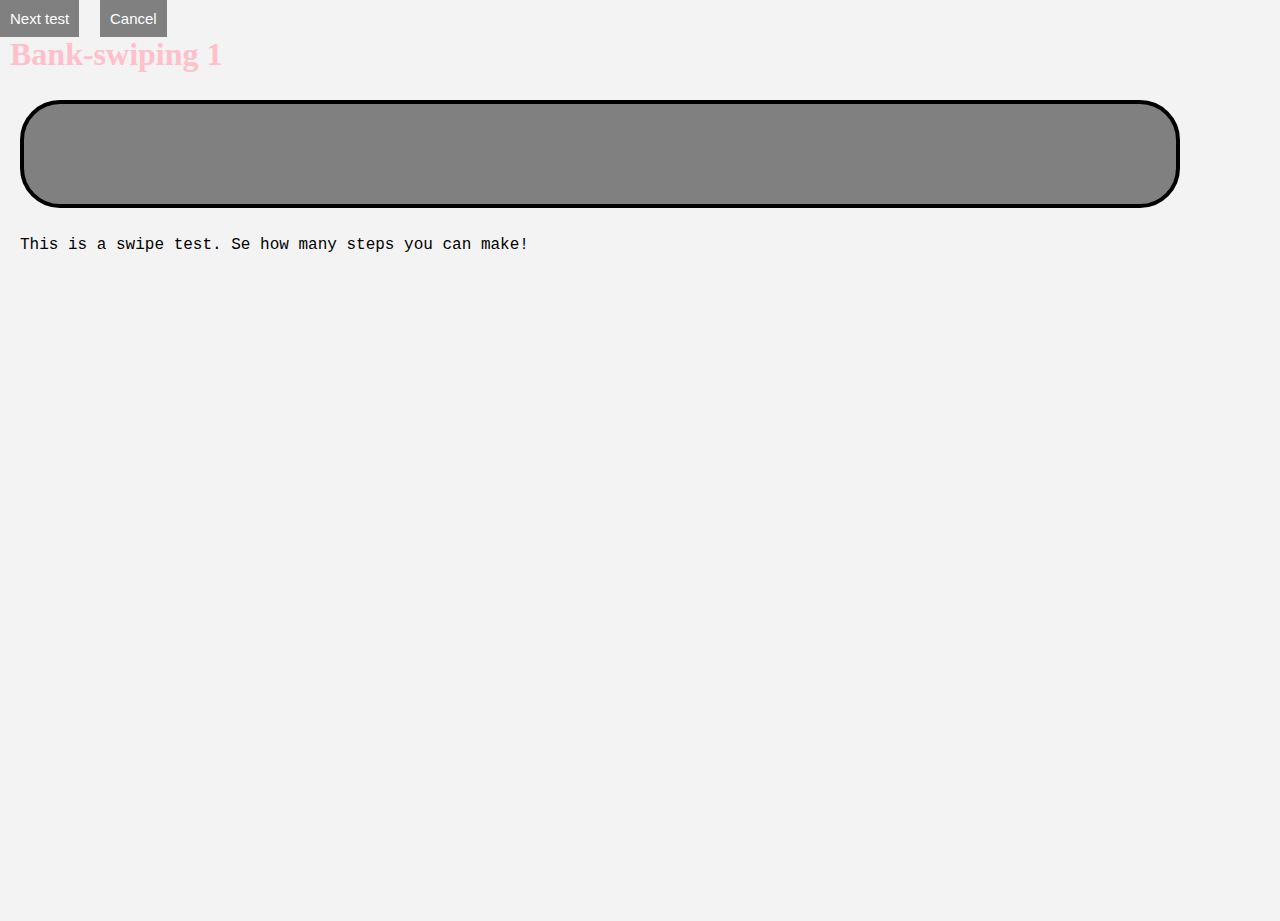
<file: index.html>
<!DOCTYPE html>
<html><head>
	<title>Bank</title>
  <meta charset="UTF-8">
  <!-- Make the page a bit more mobile-friendly -->
  <meta name="viewport" content="user-scalable=no, width=device-width, initial-scale=1, maximum-scale=1">
  <meta name="apple-mobile-web-app-capable" content="yes">
  <meta name="apple-mobile-web-app-status-bar-style" content="black-translucent">

	<link rel='stylesheet' href='pure-min.css'>
	<link rel='stylesheet' href='base.css'>

	<!-- If you want to make changes,
	     edit BASE/public/ida/style.css
	     -->
	<link rel='stylesheet' href='style.css'>

<!--	<a href="index2.html"> -->

	<div class="button1" width=100px height="100" data-target="index2.html">
	    Next test
	  </div>


</head>
<body kattegat-livereload="true">
	<h1>Bank-swiping 1</h1>
	<p class="text"> This is a swipe test. Se how many steps you can make! </p>
  <section id="swipearea" class="swipearea" data-target="index2.html" data-direction="horizontal">
    <section id="swipebutton" class="swipebutton"></section>
  </section>

<div class ="button2" width=100px height="100">
	Cancel
</div>

	<script src="libraries.js"></script>

	<script src="//code.jquery.com/jquery-2.1.4.min.js"></script>
	<script src="script.js"></script>

	<script>
	  (function(i,s,o,g,r,a,m){i['GoogleAnalyticsObject']=r;i[r]=i[r]||function(){
	  (i[r].q=i[r].q||[]).push(arguments)},i[r].l=1*new Date();a=s.createElement(o),
	  m=s.getElementsByTagName(o)[0];a.async=1;a.src=g;m.parentNode.insertBefore(a,m)
	  })(window,document,'script','https://www.google-analytics.com/analytics.js','ga');

	  ga('create', 'UA-77908049-1', 'auto');
	  ga('send', 'pageview');

	</script>

</body></html>
</file>
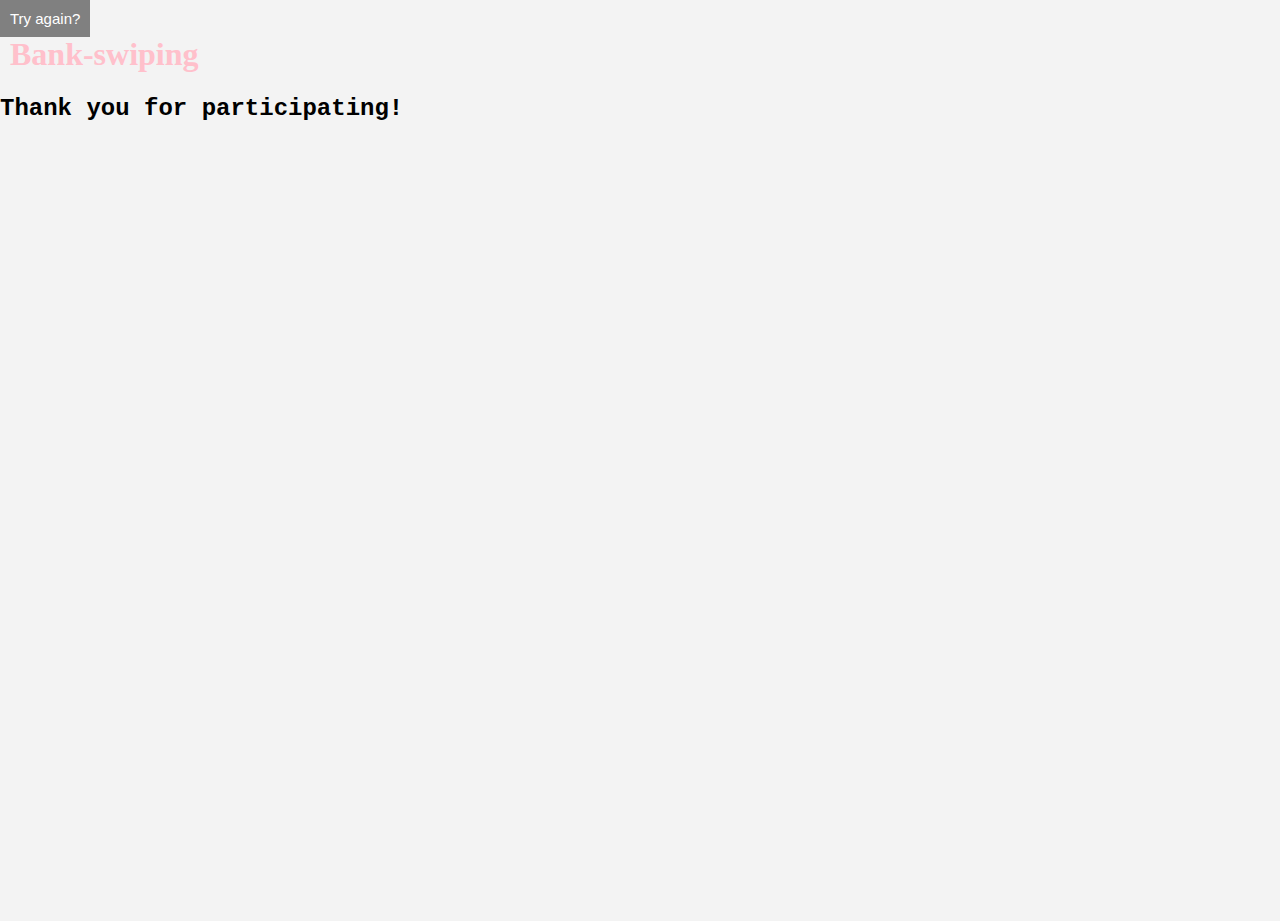
<file: done.html>
<!DOCTYPE html>
<html><head>
	<title>Bank4</title>
  <meta charset="UTF-8">
  <!-- Make the page a bit more mobile-friendly -->
  <meta name="viewport" content="user-scalable=no, width=device-width, initial-scale=1, maximum-scale=1">
  <meta name="apple-mobile-web-app-capable" content="yes">
  <meta name="apple-mobile-web-app-status-bar-style" content="black-translucent">

	<link rel='stylesheet' href='pure-min.css'>
	<link rel='stylesheet' href='base.css'>

	<!-- If you want to make changes,
	     edit BASE/public/ida/style.css
	     -->
	<link rel='stylesheet' href='style4.css'>

	 <a href="index.html">
 <div class="button1" width=100px height="100">
			Try again?
		</div>
	</a>

</head>
<body kattegat-livereload="true">
	<h1>Bank-swiping</h1>
  <h2>Thank you for participating!</h2>

	<script src="libraries.js"></script>

	<script src="//code.jquery.com/jquery-2.1.4.min.js"></script>
	<script src="script.js"></script>

	<script>
  (function(i,s,o,g,r,a,m){i['GoogleAnalyticsObject']=r;i[r]=i[r]||function(){
  (i[r].q=i[r].q||[]).push(arguments)},i[r].l=1*new Date();a=s.createElement(o),
  m=s.getElementsByTagName(o)[0];a.async=1;a.src=g;m.parentNode.insertBefore(a,m)
  })(window,document,'script','https://www.google-analytics.com/analytics.js','ga');

  ga('create', 'UA-77908049-1', 'auto');
  ga('send', 'pageview');

</script>

</body></html>
</file>
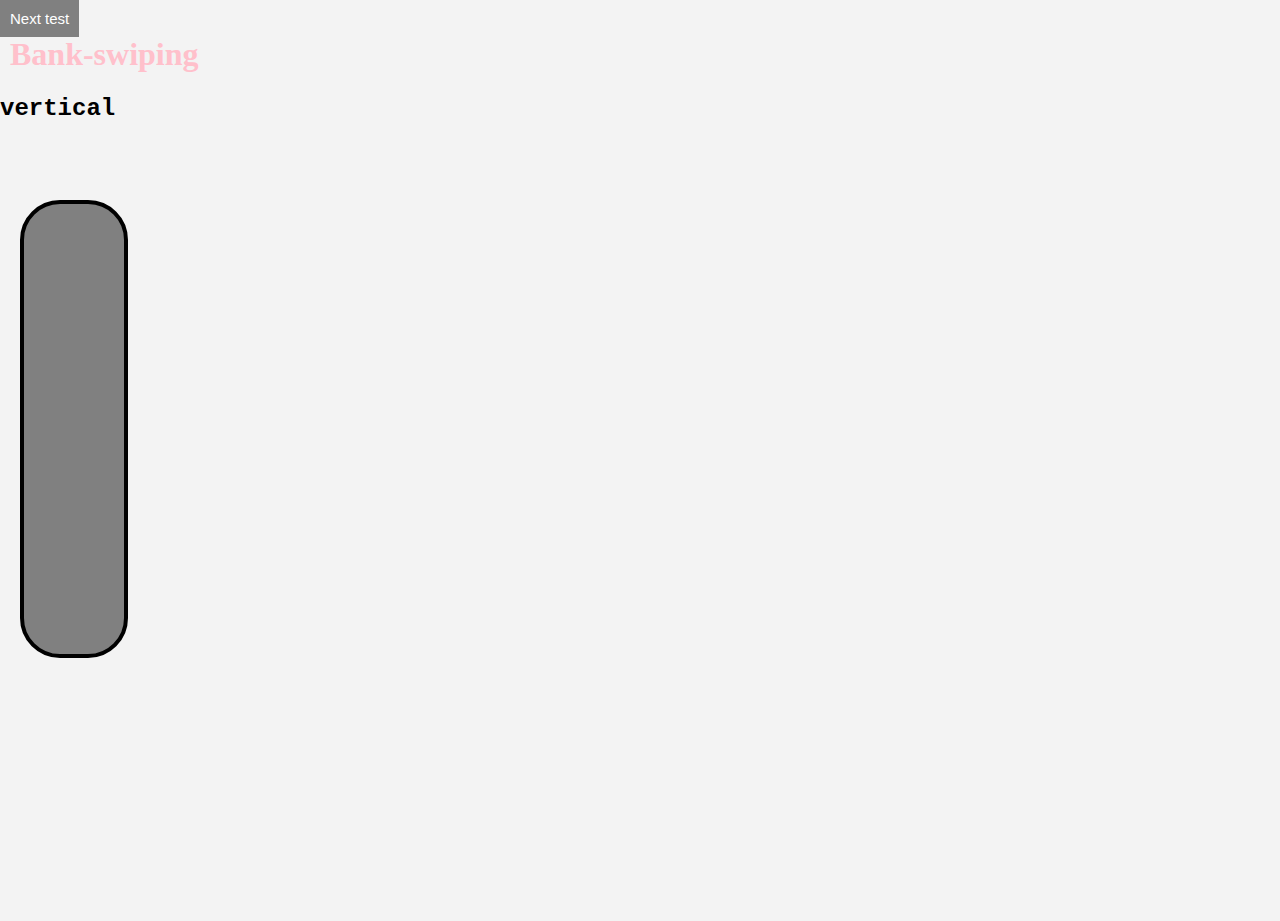
<file: index-v.html>
<!DOCTYPE html>
<html><head>
	<title>Bank</title>
  <meta charset="UTF-8">
  <!-- Make the page a bit more mobile-friendly -->
  <meta name="viewport" content="user-scalable=no, width=device-width, initial-scale=1, maximum-scale=1">
  <meta name="apple-mobile-web-app-capable" content="yes">
  <meta name="apple-mobile-web-app-status-bar-style" content="black-translucent">

	<link rel='stylesheet' href='pure-min.css'>
	<link rel='stylesheet' href='base.css'>

	<!-- If you want to make changes,
	     edit BASE/public/ida/style.css
	     -->
	<link rel='stylesheet' href='style.css'>

	<a href="index2.html">

	<div class="button1" width=100px height="100">
	    Next test
	  </div>
	</a>

</head>
<body kattegat-livereload="true">
	<h1>Bank-swiping</h1>
  <h2>vertical</h2>
  <section id="swipearea" class="swipearea vertical" data-target="index.html" data-direction="vertical">
    <section id="swipebutton" class="swipebutton"></section>
  </section>

	<script src="libraries.js"></script>

	<script src="//code.jquery.com/jquery-2.1.4.min.js"></script>
	<script src="script.js"></script>

	<script>
	  (function(i,s,o,g,r,a,m){i['GoogleAnalyticsObject']=r;i[r]=i[r]||function(){
	  (i[r].q=i[r].q||[]).push(arguments)},i[r].l=1*new Date();a=s.createElement(o),
	  m=s.getElementsByTagName(o)[0];a.async=1;a.src=g;m.parentNode.insertBefore(a,m)
	  })(window,document,'script','https://www.google-analytics.com/analytics.js','ga');

	  ga('create', 'UA-77908049-1', 'auto');
	  ga('send', 'pageview');

	</script>

</body></html>
</file>
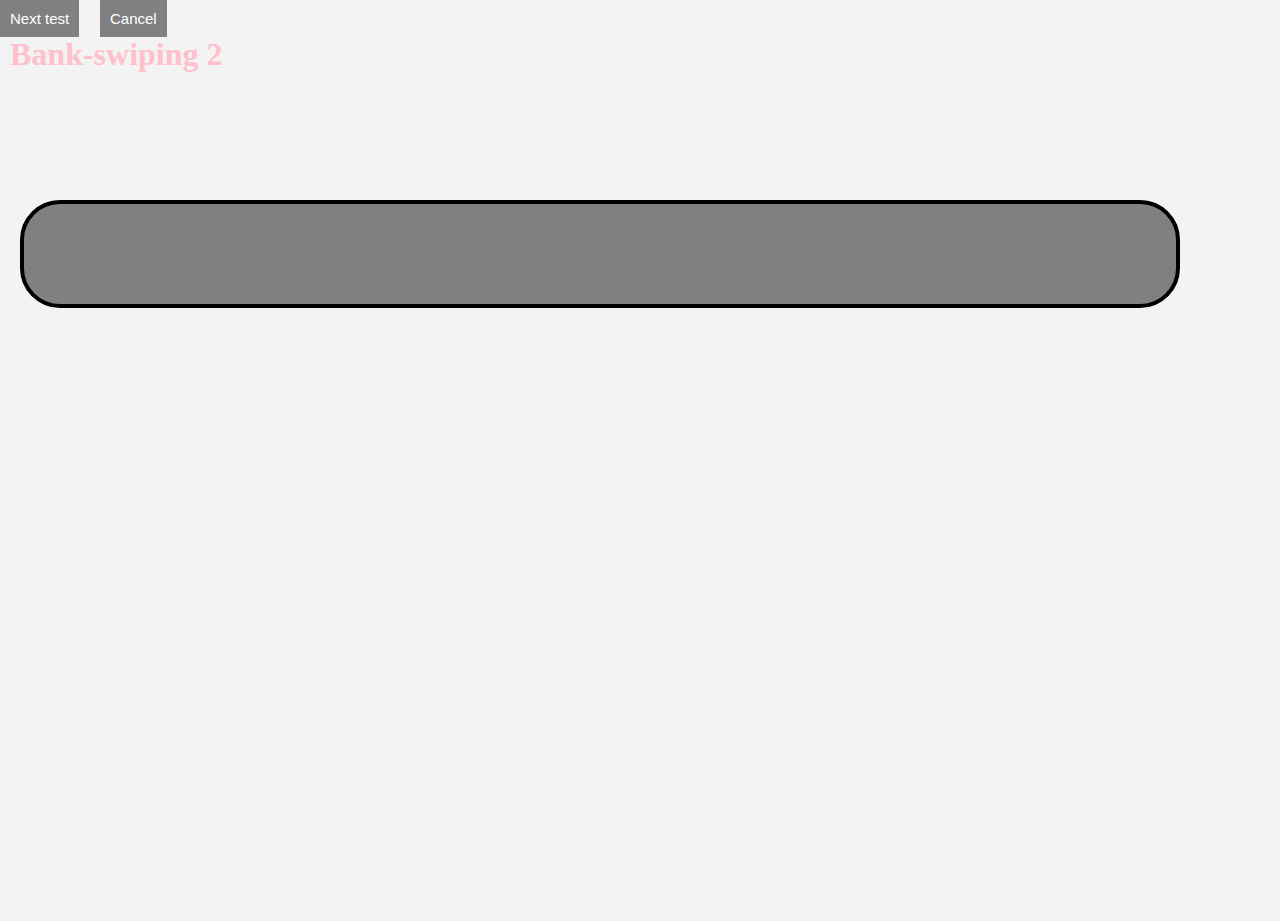
<file: index2.html>
<!DOCTYPE html>
<html><head>
	<title>Bank2</title>
  <meta charset="UTF-8">
  <!-- Make the page a bit more mobile-friendly -->
  <meta name="viewport" content="user-scalable=no, width=device-width, initial-scale=1, maximum-scale=1">
  <meta name="apple-mobile-web-app-capable" content="yes">
  <meta name="apple-mobile-web-app-status-bar-style" content="black-translucent">

	<link rel='stylesheet' href='pure-min.css'>
	<link rel='stylesheet' href='base.css'>

	<!-- If you want to make changes,
	     edit BASE/public/ida/style.css
	     -->
	<link rel='stylesheet' href='style2.css'>

	<div class="button1" width=100px height="100" data-target="index3.html">
			Next test
		</div>


</head>
<body kattegat-livereload="true">
	<h1>Bank-swiping 2</h1>
  <section id="swipearea" class="swipearea2" data-target="index3.html">
    <section id="swipebutton" class="swipebutton"></section>
  </section>

	<div class ="button2" width=100px height="100">
		Cancel
	</div>

	<script src="libraries.js"></script>

	<script src="//code.jquery.com/jquery-2.1.4.min.js"></script>
	<script src="script.js"></script>

	<script>
	  (function(i,s,o,g,r,a,m){i['GoogleAnalyticsObject']=r;i[r]=i[r]||function(){
	  (i[r].q=i[r].q||[]).push(arguments)},i[r].l=1*new Date();a=s.createElement(o),
	  m=s.getElementsByTagName(o)[0];a.async=1;a.src=g;m.parentNode.insertBefore(a,m)
	  })(window,document,'script','https://www.google-analytics.com/analytics.js','ga');

	  ga('create', 'UA-77908049-1', 'auto');
	  ga('send', 'pageview');

	</script>


</body></html>
</file>
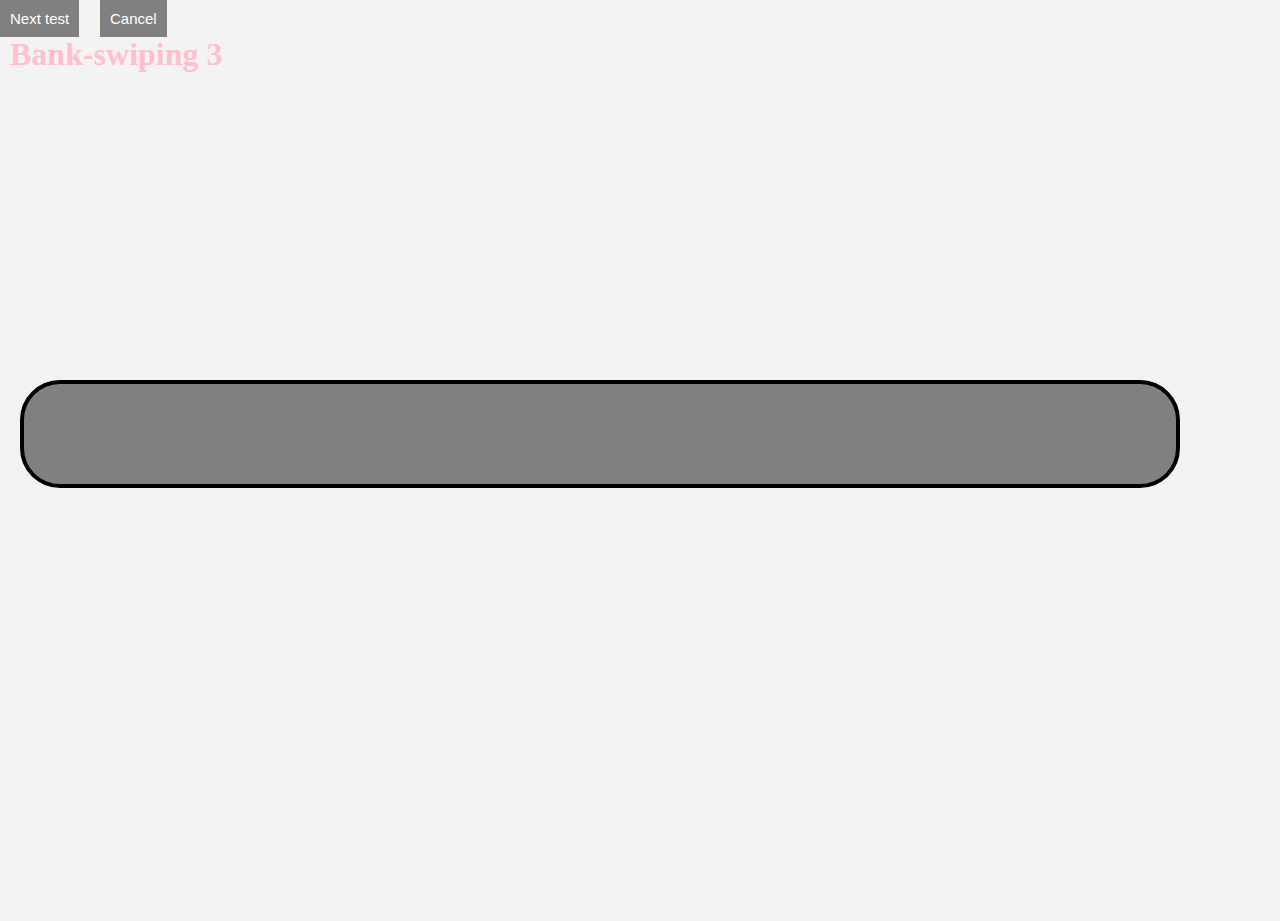
<file: index3.html>
<!DOCTYPE html>
<html><head>
	<title>Bank3</title>
  <meta charset="UTF-8">
  <!-- Make the page a bit more mobile-friendly -->
  <meta name="viewport" content="user-scalable=no, width=device-width, initial-scale=1, maximum-scale=1">
  <meta name="apple-mobile-web-app-capable" content="yes">
  <meta name="apple-mobile-web-app-status-bar-style" content="black-translucent">

	<link rel='stylesheet' href='pure-min.css'>
	<link rel='stylesheet' href='base.css'>

	<!-- If you want to make changes,
	     edit BASE/public/ida/style.css
	     -->
	<link rel='stylesheet' href='style3.css'>


 <div class="button1" width=100px height="100" data-target="index4.html">
			Next test
		</div>


</head>
<body kattegat-livereload="true">
	<h1>Bank-swiping 3</h1>
  <section id="swipearea" class="swipearea3" data-target="index4.html">
    <section id="swipebutton" class="swipebutton"></section>
  </section>

	<div class ="button2" width=100px height="100">
		Cancel
	</div>

	<script src="libraries.js"></script>

	<script src="//code.jquery.com/jquery-2.1.4.min.js"></script>
	<script src="script.js"></script>

	<script>
  (function(i,s,o,g,r,a,m){i['GoogleAnalyticsObject']=r;i[r]=i[r]||function(){
  (i[r].q=i[r].q||[]).push(arguments)},i[r].l=1*new Date();a=s.createElement(o),
  m=s.getElementsByTagName(o)[0];a.async=1;a.src=g;m.parentNode.insertBefore(a,m)
  })(window,document,'script','https://www.google-analytics.com/analytics.js','ga');

  ga('create', 'UA-77908049-1', 'auto');
  ga('send', 'pageview');
  </script>

</body></html>
</file>
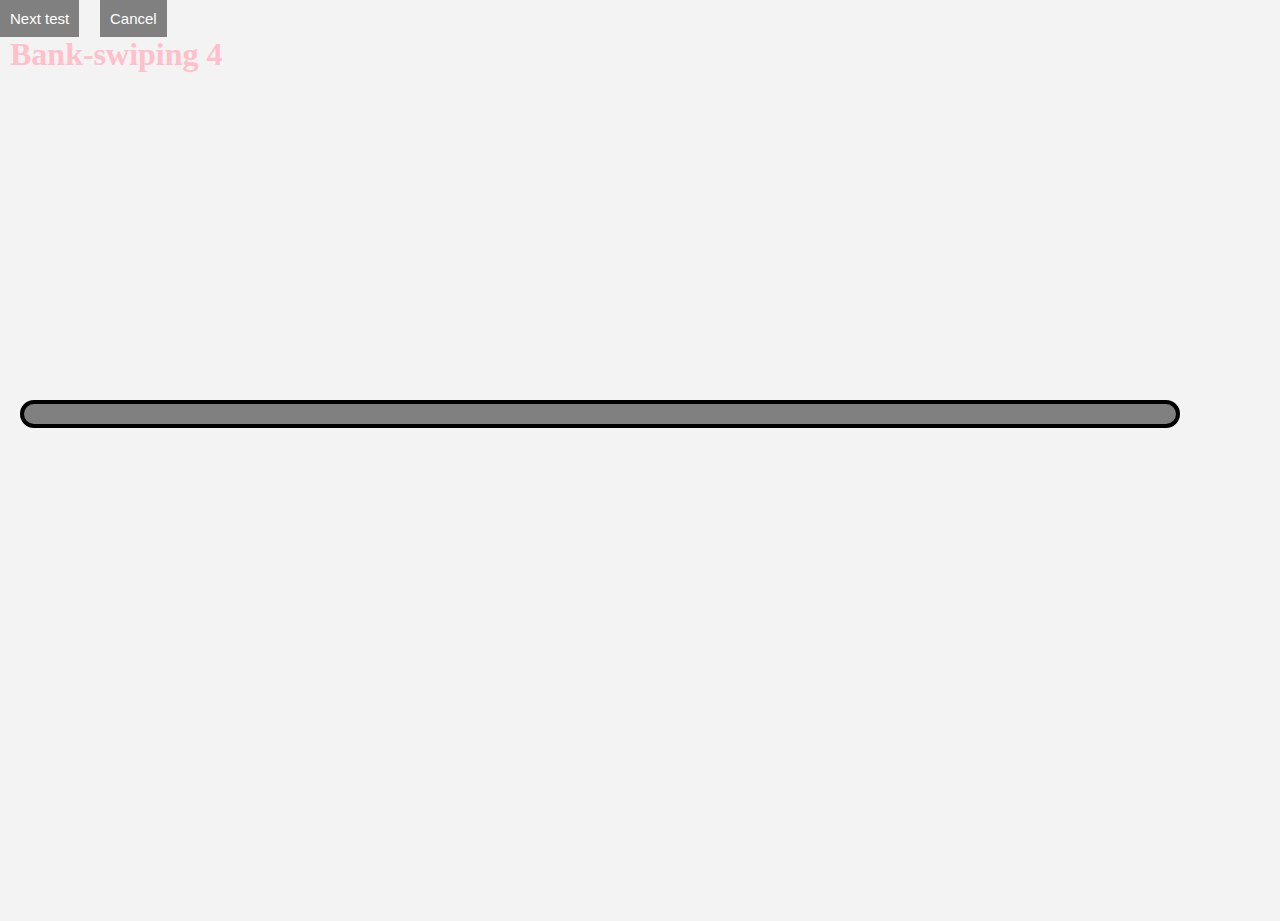
<file: index4.html>
<!DOCTYPE html>
<html><head>
	<title>Bank4</title>
  <meta charset="UTF-8">
  <!-- Make the page a bit more mobile-friendly -->
  <meta name="viewport" content="user-scalable=no, width=device-width, initial-scale=1, maximum-scale=1">
  <meta name="apple-mobile-web-app-capable" content="yes">
  <meta name="apple-mobile-web-app-status-bar-style" content="black-translucent">

	<link rel='stylesheet' href='pure-min.css'>
	<link rel='stylesheet' href='base.css'>

	<!-- If you want to make changes,
	     edit BASE/public/ida/style.css
	     -->
	<link rel='stylesheet' href='style4.css'>


 <div class="button1" width=100px height="100" data-target="index5.html">
			Next test
		</div>

</head>
<body kattegat-livereload="true">
	<h1>Bank-swiping 4</h1>
  <section id="swipearea" class="swipearea4" data-target="index5.html">
    <section id="swipebutton" class="swipebutton"></section>
  </section>

	<div class ="button2" width=100px height="100">
		Cancel
	</div>

	<script src="libraries.js"></script>

	<script src="//code.jquery.com/jquery-2.1.4.min.js"></script>
	<script src="script.js"></script>

	<script>
  (function(i,s,o,g,r,a,m){i['GoogleAnalyticsObject']=r;i[r]=i[r]||function(){
  (i[r].q=i[r].q||[]).push(arguments)},i[r].l=1*new Date();a=s.createElement(o),
  m=s.getElementsByTagName(o)[0];a.async=1;a.src=g;m.parentNode.insertBefore(a,m)
  })(window,document,'script','https://www.google-analytics.com/analytics.js','ga');

  ga('create', 'UA-77908049-1', 'auto');
  ga('send', 'pageview');

</script>

</body></html>
</file>
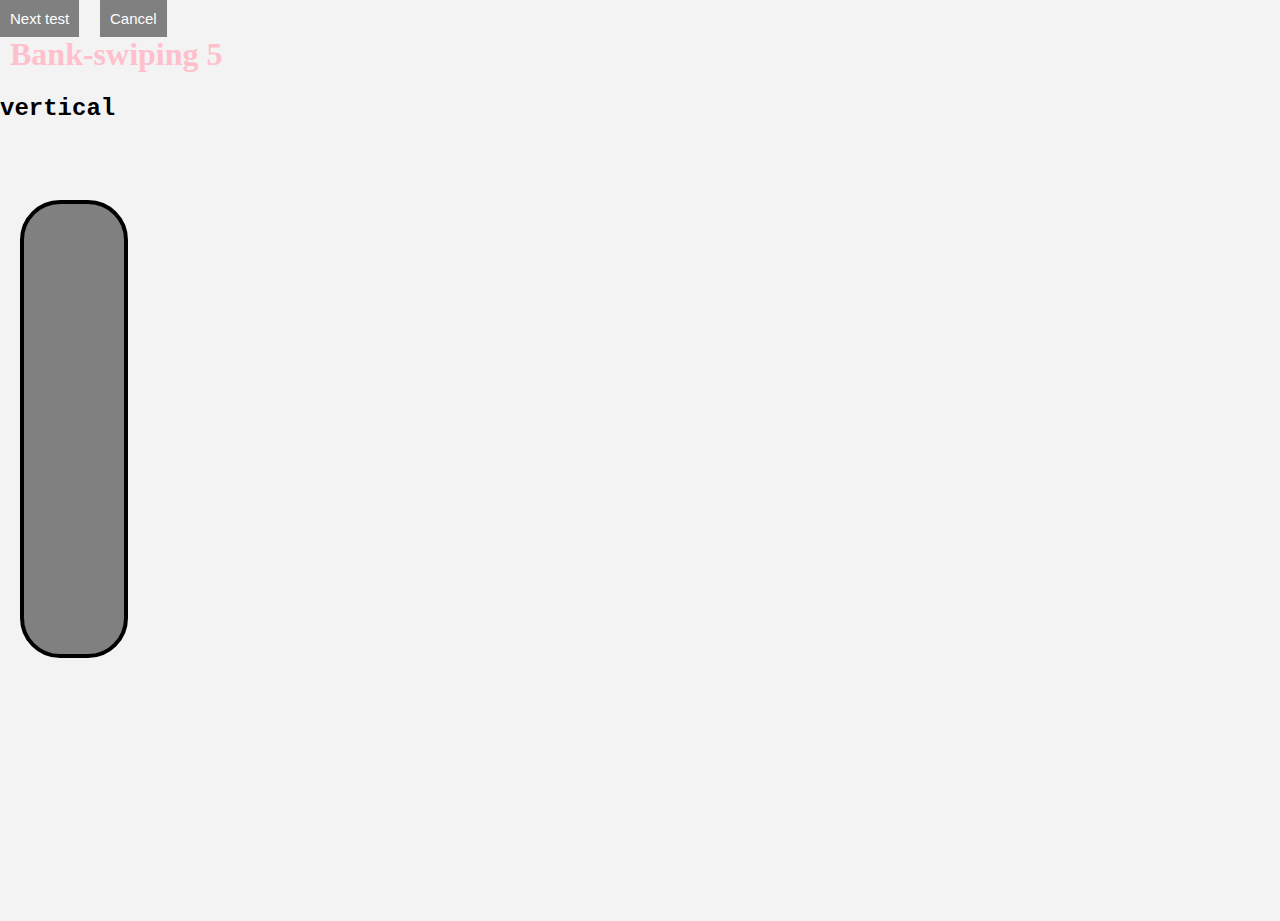
<file: index5.html>
<!DOCTYPE html>
<html><head>
	<title>Bank</title>
  <meta charset="UTF-8">
  <!-- Make the page a bit more mobile-friendly -->
  <meta name="viewport" content="user-scalable=no, width=device-width, initial-scale=1, maximum-scale=1">
  <meta name="apple-mobile-web-app-capable" content="yes">
  <meta name="apple-mobile-web-app-status-bar-style" content="black-translucent">

	<link rel='stylesheet' href='pure-min.css'>
	<link rel='stylesheet' href='base.css'>

	<!-- If you want to make changes,
	     edit BASE/public/ida/style.css
	     -->
	<link rel='stylesheet' href='style.css'>

	<div class="button1" width=100px height="100" data-target="done.html">
	    Next test
	  </div>


	<div class ="button2" width=100px height="100">
		Cancel
	</div>

</head>
<body kattegat-livereload="true">
	<h1>Bank-swiping 5</h1>
  <h2>vertical</h2>
  <section id="swipearea" class="swipearea vertical" data-target="done.html" data-direction="vertical">
    <section id="swipebutton" class="swipebutton"></section>
  </section>

	<script src="libraries.js"></script>

	<script src="//code.jquery.com/jquery-2.1.4.min.js"></script>
	<script src="script.js"></script>

	<script>
	  (function(i,s,o,g,r,a,m){i['GoogleAnalyticsObject']=r;i[r]=i[r]||function(){
	  (i[r].q=i[r].q||[]).push(arguments)},i[r].l=1*new Date();a=s.createElement(o),
	  m=s.getElementsByTagName(o)[0];a.async=1;a.src=g;m.parentNode.insertBefore(a,m)
	  })(window,document,'script','https://www.google-analytics.com/analytics.js','ga');

	  ga('create', 'UA-77908049-1', 'auto');
	  ga('send', 'pageview');

	</script>

</body></html>
</file>
<file: base.css>
html {
	padding: 1.5em;
	margin-left: 2em;
	margin-right: 2em;
	font-family: "Consolas", "Courier New", monospaced;
	background-color: #F3F3F3;
}

input,select,textarea {
	font-family: "Consolas", "Courier New", monospaced;
}

label {
	text-transform: uppercase;
	color: #939393;
}

h1 {
	color: #FF0080;
}

a:link {
 color: #058CFA;
}
a:visited {
	color: #208CE6;
}

.tip,.note {
	background-color: rgba(255, 246, 147, 0.33);
	padding: 1em;
	border-radius: 0.8em;
}

.note {
	font-weight: bold;
	color: rgb(194, 171, 0);
}

hr {
    border: 0;
    border-bottom: 1px dashed rgba(255, 0, 204, 0.33);
    background: rgba(248, 0, 159, 0);
}

.toast {
	color: white;
	background-color: #1C1C1C;
	padding: 1em;
	z-index: 1000;
	float: left;
	position: absolute;
	left: 50%;
	top: 50%;
}

.toast.error {
	background-color: #610B0B;
	color: #F8E0E0;
}

@charset "UTF-8";

/*!
 * animate.css -http://daneden.me/animate
 * Version - 3.5.1
 * Licensed under the MIT license - http://opensource.org/licenses/MIT
 *
 * Copyright (c) 2016 Daniel Eden
 */

.animated {
  -webkit-animation-duration: 1s;
  animation-duration: 1s;
  -webkit-animation-fill-mode: both;
  animation-fill-mode: both;
}

.animated.infinite {
  -webkit-animation-iteration-count: infinite;
  animation-iteration-count: infinite;
}

.animated.hinge {
  -webkit-animation-duration: 2s;
  animation-duration: 2s;
}

.animated.flipOutX,
.animated.flipOutY,
.animated.bounceIn,
.animated.bounceOut {
  -webkit-animation-duration: .75s;
  animation-duration: .75s;
}

@-webkit-keyframes bounce {
  from, 20%, 53%, 80%, to {
    -webkit-animation-timing-function: cubic-bezier(0.215, 0.610, 0.355, 1.000);
    animation-timing-function: cubic-bezier(0.215, 0.610, 0.355, 1.000);
    -webkit-transform: translate3d(0,0,0);
    transform: translate3d(0,0,0);
  }

  40%, 43% {
    -webkit-animation-timing-function: cubic-bezier(0.755, 0.050, 0.855, 0.060);
    animation-timing-function: cubic-bezier(0.755, 0.050, 0.855, 0.060);
    -webkit-transform: translate3d(0, -30px, 0);
    transform: translate3d(0, -30px, 0);
  }

  70% {
    -webkit-animation-timing-function: cubic-bezier(0.755, 0.050, 0.855, 0.060);
    animation-timing-function: cubic-bezier(0.755, 0.050, 0.855, 0.060);
    -webkit-transform: translate3d(0, -15px, 0);
    transform: translate3d(0, -15px, 0);
  }

  90% {
    -webkit-transform: translate3d(0,-4px,0);
    transform: translate3d(0,-4px,0);
  }
}

@keyframes bounce {
  from, 20%, 53%, 80%, to {
    -webkit-animation-timing-function: cubic-bezier(0.215, 0.610, 0.355, 1.000);
    animation-timing-function: cubic-bezier(0.215, 0.610, 0.355, 1.000);
    -webkit-transform: translate3d(0,0,0);
    transform: translate3d(0,0,0);
  }

  40%, 43% {
    -webkit-animation-timing-function: cubic-bezier(0.755, 0.050, 0.855, 0.060);
    animation-timing-function: cubic-bezier(0.755, 0.050, 0.855, 0.060);
    -webkit-transform: translate3d(0, -30px, 0);
    transform: translate3d(0, -30px, 0);
  }

  70% {
    -webkit-animation-timing-function: cubic-bezier(0.755, 0.050, 0.855, 0.060);
    animation-timing-function: cubic-bezier(0.755, 0.050, 0.855, 0.060);
    -webkit-transform: translate3d(0, -15px, 0);
    transform: translate3d(0, -15px, 0);
  }

  90% {
    -webkit-transform: translate3d(0,-4px,0);
    transform: translate3d(0,-4px,0);
  }
}

.bounce {
  -webkit-animation-name: bounce;
  animation-name: bounce;
  -webkit-transform-origin: center bottom;
  transform-origin: center bottom;
}

@-webkit-keyframes flash {
  from, 50%, to {
    opacity: 1;
  }

  25%, 75% {
    opacity: 0;
  }
}

@keyframes flash {
  from, 50%, to {
    opacity: 1;
  }

  25%, 75% {
    opacity: 0;
  }
}

.flash {
  -webkit-animation-name: flash;
  animation-name: flash;
}

/* originally authored by Nick Pettit - https://github.com/nickpettit/glide */

@-webkit-keyframes pulse {
  from {
    -webkit-transform: scale3d(1, 1, 1);
    transform: scale3d(1, 1, 1);
  }

  50% {
    -webkit-transform: scale3d(1.05, 1.05, 1.05);
    transform: scale3d(1.05, 1.05, 1.05);
  }

  to {
    -webkit-transform: scale3d(1, 1, 1);
    transform: scale3d(1, 1, 1);
  }
}

@keyframes pulse {
  from {
    -webkit-transform: scale3d(1, 1, 1);
    transform: scale3d(1, 1, 1);
  }

  50% {
    -webkit-transform: scale3d(1.05, 1.05, 1.05);
    transform: scale3d(1.05, 1.05, 1.05);
  }

  to {
    -webkit-transform: scale3d(1, 1, 1);
    transform: scale3d(1, 1, 1);
  }
}

.pulse {
  -webkit-animation-name: pulse;
  animation-name: pulse;
}

@-webkit-keyframes rubberBand {
  from {
    -webkit-transform: scale3d(1, 1, 1);
    transform: scale3d(1, 1, 1);
  }

  30% {
    -webkit-transform: scale3d(1.25, 0.75, 1);
    transform: scale3d(1.25, 0.75, 1);
  }

  40% {
    -webkit-transform: scale3d(0.75, 1.25, 1);
    transform: scale3d(0.75, 1.25, 1);
  }

  50% {
    -webkit-transform: scale3d(1.15, 0.85, 1);
    transform: scale3d(1.15, 0.85, 1);
  }

  65% {
    -webkit-transform: scale3d(.95, 1.05, 1);
    transform: scale3d(.95, 1.05, 1);
  }

  75% {
    -webkit-transform: scale3d(1.05, .95, 1);
    transform: scale3d(1.05, .95, 1);
  }

  to {
    -webkit-transform: scale3d(1, 1, 1);
    transform: scale3d(1, 1, 1);
  }
}

@keyframes rubberBand {
  from {
    -webkit-transform: scale3d(1, 1, 1);
    transform: scale3d(1, 1, 1);
  }

  30% {
    -webkit-transform: scale3d(1.25, 0.75, 1);
    transform: scale3d(1.25, 0.75, 1);
  }

  40% {
    -webkit-transform: scale3d(0.75, 1.25, 1);
    transform: scale3d(0.75, 1.25, 1);
  }

  50% {
    -webkit-transform: scale3d(1.15, 0.85, 1);
    transform: scale3d(1.15, 0.85, 1);
  }

  65% {
    -webkit-transform: scale3d(.95, 1.05, 1);
    transform: scale3d(.95, 1.05, 1);
  }

  75% {
    -webkit-transform: scale3d(1.05, .95, 1);
    transform: scale3d(1.05, .95, 1);
  }

  to {
    -webkit-transform: scale3d(1, 1, 1);
    transform: scale3d(1, 1, 1);
  }
}

.rubberBand {
  -webkit-animation-name: rubberBand;
  animation-name: rubberBand;
}

@-webkit-keyframes shake {
  from, to {
    -webkit-transform: translate3d(0, 0, 0);
    transform: translate3d(0, 0, 0);
  }

  10%, 30%, 50%, 70%, 90% {
    -webkit-transform: translate3d(-10px, 0, 0);
    transform: translate3d(-10px, 0, 0);
  }

  20%, 40%, 60%, 80% {
    -webkit-transform: translate3d(10px, 0, 0);
    transform: translate3d(10px, 0, 0);
  }
}

@keyframes shake {
  from, to {
    -webkit-transform: translate3d(0, 0, 0);
    transform: translate3d(0, 0, 0);
  }

  10%, 30%, 50%, 70%, 90% {
    -webkit-transform: translate3d(-10px, 0, 0);
    transform: translate3d(-10px, 0, 0);
  }

  20%, 40%, 60%, 80% {
    -webkit-transform: translate3d(10px, 0, 0);
    transform: translate3d(10px, 0, 0);
  }
}

.shake {
  -webkit-animation-name: shake;
  animation-name: shake;
}

@-webkit-keyframes headShake {
  0% {
    -webkit-transform: translateX(0);
    transform: translateX(0);
  }

  6.5% {
    -webkit-transform: translateX(-6px) rotateY(-9deg);
    transform: translateX(-6px) rotateY(-9deg);
  }

  18.5% {
    -webkit-transform: translateX(5px) rotateY(7deg);
    transform: translateX(5px) rotateY(7deg);
  }

  31.5% {
    -webkit-transform: translateX(-3px) rotateY(-5deg);
    transform: translateX(-3px) rotateY(-5deg);
  }

  43.5% {
    -webkit-transform: translateX(2px) rotateY(3deg);
    transform: translateX(2px) rotateY(3deg);
  }

  50% {
    -webkit-transform: translateX(0);
    transform: translateX(0);
  }
}

@keyframes headShake {
  0% {
    -webkit-transform: translateX(0);
    transform: translateX(0);
  }

  6.5% {
    -webkit-transform: translateX(-6px) rotateY(-9deg);
    transform: translateX(-6px) rotateY(-9deg);
  }

  18.5% {
    -webkit-transform: translateX(5px) rotateY(7deg);
    transform: translateX(5px) rotateY(7deg);
  }

  31.5% {
    -webkit-transform: translateX(-3px) rotateY(-5deg);
    transform: translateX(-3px) rotateY(-5deg);
  }

  43.5% {
    -webkit-transform: translateX(2px) rotateY(3deg);
    transform: translateX(2px) rotateY(3deg);
  }

  50% {
    -webkit-transform: translateX(0);
    transform: translateX(0);
  }
}

.headShake {
  -webkit-animation-timing-function: ease-in-out;
  animation-timing-function: ease-in-out;
  -webkit-animation-name: headShake;
  animation-name: headShake;
}

@-webkit-keyframes swing {
  20% {
    -webkit-transform: rotate3d(0, 0, 1, 15deg);
    transform: rotate3d(0, 0, 1, 15deg);
  }

  40% {
    -webkit-transform: rotate3d(0, 0, 1, -10deg);
    transform: rotate3d(0, 0, 1, -10deg);
  }

  60% {
    -webkit-transform: rotate3d(0, 0, 1, 5deg);
    transform: rotate3d(0, 0, 1, 5deg);
  }

  80% {
    -webkit-transform: rotate3d(0, 0, 1, -5deg);
    transform: rotate3d(0, 0, 1, -5deg);
  }

  to {
    -webkit-transform: rotate3d(0, 0, 1, 0deg);
    transform: rotate3d(0, 0, 1, 0deg);
  }
}

@keyframes swing {
  20% {
    -webkit-transform: rotate3d(0, 0, 1, 15deg);
    transform: rotate3d(0, 0, 1, 15deg);
  }

  40% {
    -webkit-transform: rotate3d(0, 0, 1, -10deg);
    transform: rotate3d(0, 0, 1, -10deg);
  }

  60% {
    -webkit-transform: rotate3d(0, 0, 1, 5deg);
    transform: rotate3d(0, 0, 1, 5deg);
  }

  80% {
    -webkit-transform: rotate3d(0, 0, 1, -5deg);
    transform: rotate3d(0, 0, 1, -5deg);
  }

  to {
    -webkit-transform: rotate3d(0, 0, 1, 0deg);
    transform: rotate3d(0, 0, 1, 0deg);
  }
}

.swing {
  -webkit-transform-origin: top center;
  transform-origin: top center;
  -webkit-animation-name: swing;
  animation-name: swing;
}

@-webkit-keyframes tada {
  from {
    -webkit-transform: scale3d(1, 1, 1);
    transform: scale3d(1, 1, 1);
  }

  10%, 20% {
    -webkit-transform: scale3d(.9, .9, .9) rotate3d(0, 0, 1, -3deg);
    transform: scale3d(.9, .9, .9) rotate3d(0, 0, 1, -3deg);
  }

  30%, 50%, 70%, 90% {
    -webkit-transform: scale3d(1.1, 1.1, 1.1) rotate3d(0, 0, 1, 3deg);
    transform: scale3d(1.1, 1.1, 1.1) rotate3d(0, 0, 1, 3deg);
  }

  40%, 60%, 80% {
    -webkit-transform: scale3d(1.1, 1.1, 1.1) rotate3d(0, 0, 1, -3deg);
    transform: scale3d(1.1, 1.1, 1.1) rotate3d(0, 0, 1, -3deg);
  }

  to {
    -webkit-transform: scale3d(1, 1, 1);
    transform: scale3d(1, 1, 1);
  }
}

@keyframes tada {
  from {
    -webkit-transform: scale3d(1, 1, 1);
    transform: scale3d(1, 1, 1);
  }

  10%, 20% {
    -webkit-transform: scale3d(.9, .9, .9) rotate3d(0, 0, 1, -3deg);
    transform: scale3d(.9, .9, .9) rotate3d(0, 0, 1, -3deg);
  }

  30%, 50%, 70%, 90% {
    -webkit-transform: scale3d(1.1, 1.1, 1.1) rotate3d(0, 0, 1, 3deg);
    transform: scale3d(1.1, 1.1, 1.1) rotate3d(0, 0, 1, 3deg);
  }

  40%, 60%, 80% {
    -webkit-transform: scale3d(1.1, 1.1, 1.1) rotate3d(0, 0, 1, -3deg);
    transform: scale3d(1.1, 1.1, 1.1) rotate3d(0, 0, 1, -3deg);
  }

  to {
    -webkit-transform: scale3d(1, 1, 1);
    transform: scale3d(1, 1, 1);
  }
}

.tada {
  -webkit-animation-name: tada;
  animation-name: tada;
}

/* originally authored by Nick Pettit - https://github.com/nickpettit/glide */

@-webkit-keyframes wobble {
  from {
    -webkit-transform: none;
    transform: none;
  }

  15% {
    -webkit-transform: translate3d(-25%, 0, 0) rotate3d(0, 0, 1, -5deg);
    transform: translate3d(-25%, 0, 0) rotate3d(0, 0, 1, -5deg);
  }

  30% {
    -webkit-transform: translate3d(20%, 0, 0) rotate3d(0, 0, 1, 3deg);
    transform: translate3d(20%, 0, 0) rotate3d(0, 0, 1, 3deg);
  }

  45% {
    -webkit-transform: translate3d(-15%, 0, 0) rotate3d(0, 0, 1, -3deg);
    transform: translate3d(-15%, 0, 0) rotate3d(0, 0, 1, -3deg);
  }

  60% {
    -webkit-transform: translate3d(10%, 0, 0) rotate3d(0, 0, 1, 2deg);
    transform: translate3d(10%, 0, 0) rotate3d(0, 0, 1, 2deg);
  }

  75% {
    -webkit-transform: translate3d(-5%, 0, 0) rotate3d(0, 0, 1, -1deg);
    transform: translate3d(-5%, 0, 0) rotate3d(0, 0, 1, -1deg);
  }

  to {
    -webkit-transform: none;
    transform: none;
  }
}

@keyframes wobble {
  from {
    -webkit-transform: none;
    transform: none;
  }

  15% {
    -webkit-transform: translate3d(-25%, 0, 0) rotate3d(0, 0, 1, -5deg);
    transform: translate3d(-25%, 0, 0) rotate3d(0, 0, 1, -5deg);
  }

  30% {
    -webkit-transform: translate3d(20%, 0, 0) rotate3d(0, 0, 1, 3deg);
    transform: translate3d(20%, 0, 0) rotate3d(0, 0, 1, 3deg);
  }

  45% {
    -webkit-transform: translate3d(-15%, 0, 0) rotate3d(0, 0, 1, -3deg);
    transform: translate3d(-15%, 0, 0) rotate3d(0, 0, 1, -3deg);
  }

  60% {
    -webkit-transform: translate3d(10%, 0, 0) rotate3d(0, 0, 1, 2deg);
    transform: translate3d(10%, 0, 0) rotate3d(0, 0, 1, 2deg);
  }

  75% {
    -webkit-transform: translate3d(-5%, 0, 0) rotate3d(0, 0, 1, -1deg);
    transform: translate3d(-5%, 0, 0) rotate3d(0, 0, 1, -1deg);
  }

  to {
    -webkit-transform: none;
    transform: none;
  }
}

.wobble {
  -webkit-animation-name: wobble;
  animation-name: wobble;
}

@-webkit-keyframes jello {
  from, 11.1%, to {
    -webkit-transform: none;
    transform: none;
  }

  22.2% {
    -webkit-transform: skewX(-12.5deg) skewY(-12.5deg);
    transform: skewX(-12.5deg) skewY(-12.5deg);
  }

  33.3% {
    -webkit-transform: skewX(6.25deg) skewY(6.25deg);
    transform: skewX(6.25deg) skewY(6.25deg);
  }

  44.4% {
    -webkit-transform: skewX(-3.125deg) skewY(-3.125deg);
    transform: skewX(-3.125deg) skewY(-3.125deg);
  }

  55.5% {
    -webkit-transform: skewX(1.5625deg) skewY(1.5625deg);
    transform: skewX(1.5625deg) skewY(1.5625deg);
  }

  66.6% {
    -webkit-transform: skewX(-0.78125deg) skewY(-0.78125deg);
    transform: skewX(-0.78125deg) skewY(-0.78125deg);
  }

  77.7% {
    -webkit-transform: skewX(0.390625deg) skewY(0.390625deg);
    transform: skewX(0.390625deg) skewY(0.390625deg);
  }

  88.8% {
    -webkit-transform: skewX(-0.1953125deg) skewY(-0.1953125deg);
    transform: skewX(-0.1953125deg) skewY(-0.1953125deg);
  }
}

@keyframes jello {
  from, 11.1%, to {
    -webkit-transform: none;
    transform: none;
  }

  22.2% {
    -webkit-transform: skewX(-12.5deg) skewY(-12.5deg);
    transform: skewX(-12.5deg) skewY(-12.5deg);
  }

  33.3% {
    -webkit-transform: skewX(6.25deg) skewY(6.25deg);
    transform: skewX(6.25deg) skewY(6.25deg);
  }

  44.4% {
    -webkit-transform: skewX(-3.125deg) skewY(-3.125deg);
    transform: skewX(-3.125deg) skewY(-3.125deg);
  }

  55.5% {
    -webkit-transform: skewX(1.5625deg) skewY(1.5625deg);
    transform: skewX(1.5625deg) skewY(1.5625deg);
  }

  66.6% {
    -webkit-transform: skewX(-0.78125deg) skewY(-0.78125deg);
    transform: skewX(-0.78125deg) skewY(-0.78125deg);
  }

  77.7% {
    -webkit-transform: skewX(0.390625deg) skewY(0.390625deg);
    transform: skewX(0.390625deg) skewY(0.390625deg);
  }

  88.8% {
    -webkit-transform: skewX(-0.1953125deg) skewY(-0.1953125deg);
    transform: skewX(-0.1953125deg) skewY(-0.1953125deg);
  }
}

.jello {
  -webkit-animation-name: jello;
  animation-name: jello;
  -webkit-transform-origin: center;
  transform-origin: center;
}

@-webkit-keyframes bounceIn {
  from, 20%, 40%, 60%, 80%, to {
    -webkit-animation-timing-function: cubic-bezier(0.215, 0.610, 0.355, 1.000);
    animation-timing-function: cubic-bezier(0.215, 0.610, 0.355, 1.000);
  }

  0% {
    opacity: 0;
    -webkit-transform: scale3d(.3, .3, .3);
    transform: scale3d(.3, .3, .3);
  }

  20% {
    -webkit-transform: scale3d(1.1, 1.1, 1.1);
    transform: scale3d(1.1, 1.1, 1.1);
  }

  40% {
    -webkit-transform: scale3d(.9, .9, .9);
    transform: scale3d(.9, .9, .9);
  }

  60% {
    opacity: 1;
    -webkit-transform: scale3d(1.03, 1.03, 1.03);
    transform: scale3d(1.03, 1.03, 1.03);
  }

  80% {
    -webkit-transform: scale3d(.97, .97, .97);
    transform: scale3d(.97, .97, .97);
  }

  to {
    opacity: 1;
    -webkit-transform: scale3d(1, 1, 1);
    transform: scale3d(1, 1, 1);
  }
}

@keyframes bounceIn {
  from, 20%, 40%, 60%, 80%, to {
    -webkit-animation-timing-function: cubic-bezier(0.215, 0.610, 0.355, 1.000);
    animation-timing-function: cubic-bezier(0.215, 0.610, 0.355, 1.000);
  }

  0% {
    opacity: 0;
    -webkit-transform: scale3d(.3, .3, .3);
    transform: scale3d(.3, .3, .3);
  }

  20% {
    -webkit-transform: scale3d(1.1, 1.1, 1.1);
    transform: scale3d(1.1, 1.1, 1.1);
  }

  40% {
    -webkit-transform: scale3d(.9, .9, .9);
    transform: scale3d(.9, .9, .9);
  }

  60% {
    opacity: 1;
    -webkit-transform: scale3d(1.03, 1.03, 1.03);
    transform: scale3d(1.03, 1.03, 1.03);
  }

  80% {
    -webkit-transform: scale3d(.97, .97, .97);
    transform: scale3d(.97, .97, .97);
  }

  to {
    opacity: 1;
    -webkit-transform: scale3d(1, 1, 1);
    transform: scale3d(1, 1, 1);
  }
}

.bounceIn {
  -webkit-animation-name: bounceIn;
  animation-name: bounceIn;
}

@-webkit-keyframes bounceInDown {
  from, 60%, 75%, 90%, to {
    -webkit-animation-timing-function: cubic-bezier(0.215, 0.610, 0.355, 1.000);
    animation-timing-function: cubic-bezier(0.215, 0.610, 0.355, 1.000);
  }

  0% {
    opacity: 0;
    -webkit-transform: translate3d(0, -3000px, 0);
    transform: translate3d(0, -3000px, 0);
  }

  60% {
    opacity: 1;
    -webkit-transform: translate3d(0, 25px, 0);
    transform: translate3d(0, 25px, 0);
  }

  75% {
    -webkit-transform: translate3d(0, -10px, 0);
    transform: translate3d(0, -10px, 0);
  }

  90% {
    -webkit-transform: translate3d(0, 5px, 0);
    transform: translate3d(0, 5px, 0);
  }

  to {
    -webkit-transform: none;
    transform: none;
  }
}

@keyframes bounceInDown {
  from, 60%, 75%, 90%, to {
    -webkit-animation-timing-function: cubic-bezier(0.215, 0.610, 0.355, 1.000);
    animation-timing-function: cubic-bezier(0.215, 0.610, 0.355, 1.000);
  }

  0% {
    opacity: 0;
    -webkit-transform: translate3d(0, -3000px, 0);
    transform: translate3d(0, -3000px, 0);
  }

  60% {
    opacity: 1;
    -webkit-transform: translate3d(0, 25px, 0);
    transform: translate3d(0, 25px, 0);
  }

  75% {
    -webkit-transform: translate3d(0, -10px, 0);
    transform: translate3d(0, -10px, 0);
  }

  90% {
    -webkit-transform: translate3d(0, 5px, 0);
    transform: translate3d(0, 5px, 0);
  }

  to {
    -webkit-transform: none;
    transform: none;
  }
}

.bounceInDown {
  -webkit-animation-name: bounceInDown;
  animation-name: bounceInDown;
}

@-webkit-keyframes bounceInLeft {
  from, 60%, 75%, 90%, to {
    -webkit-animation-timing-function: cubic-bezier(0.215, 0.610, 0.355, 1.000);
    animation-timing-function: cubic-bezier(0.215, 0.610, 0.355, 1.000);
  }

  0% {
    opacity: 0;
    -webkit-transform: translate3d(-3000px, 0, 0);
    transform: translate3d(-3000px, 0, 0);
  }

  60% {
    opacity: 1;
    -webkit-transform: translate3d(25px, 0, 0);
    transform: translate3d(25px, 0, 0);
  }

  75% {
    -webkit-transform: translate3d(-10px, 0, 0);
    transform: translate3d(-10px, 0, 0);
  }

  90% {
    -webkit-transform: translate3d(5px, 0, 0);
    transform: translate3d(5px, 0, 0);
  }

  to {
    -webkit-transform: none;
    transform: none;
  }
}

@keyframes bounceInLeft {
  from, 60%, 75%, 90%, to {
    -webkit-animation-timing-function: cubic-bezier(0.215, 0.610, 0.355, 1.000);
    animation-timing-function: cubic-bezier(0.215, 0.610, 0.355, 1.000);
  }

  0% {
    opacity: 0;
    -webkit-transform: translate3d(-3000px, 0, 0);
    transform: translate3d(-3000px, 0, 0);
  }

  60% {
    opacity: 1;
    -webkit-transform: translate3d(25px, 0, 0);
    transform: translate3d(25px, 0, 0);
  }

  75% {
    -webkit-transform: translate3d(-10px, 0, 0);
    transform: translate3d(-10px, 0, 0);
  }

  90% {
    -webkit-transform: translate3d(5px, 0, 0);
    transform: translate3d(5px, 0, 0);
  }

  to {
    -webkit-transform: none;
    transform: none;
  }
}

.bounceInLeft {
  -webkit-animation-name: bounceInLeft;
  animation-name: bounceInLeft;
}

@-webkit-keyframes bounceInRight {
  from, 60%, 75%, 90%, to {
    -webkit-animation-timing-function: cubic-bezier(0.215, 0.610, 0.355, 1.000);
    animation-timing-function: cubic-bezier(0.215, 0.610, 0.355, 1.000);
  }

  from {
    opacity: 0;
    -webkit-transform: translate3d(3000px, 0, 0);
    transform: translate3d(3000px, 0, 0);
  }

  60% {
    opacity: 1;
    -webkit-transform: translate3d(-25px, 0, 0);
    transform: translate3d(-25px, 0, 0);
  }

  75% {
    -webkit-transform: translate3d(10px, 0, 0);
    transform: translate3d(10px, 0, 0);
  }

  90% {
    -webkit-transform: translate3d(-5px, 0, 0);
    transform: translate3d(-5px, 0, 0);
  }

  to {
    -webkit-transform: none;
    transform: none;
  }
}

@keyframes bounceInRight {
  from, 60%, 75%, 90%, to {
    -webkit-animation-timing-function: cubic-bezier(0.215, 0.610, 0.355, 1.000);
    animation-timing-function: cubic-bezier(0.215, 0.610, 0.355, 1.000);
  }

  from {
    opacity: 0;
    -webkit-transform: translate3d(3000px, 0, 0);
    transform: translate3d(3000px, 0, 0);
  }

  60% {
    opacity: 1;
    -webkit-transform: translate3d(-25px, 0, 0);
    transform: translate3d(-25px, 0, 0);
  }

  75% {
    -webkit-transform: translate3d(10px, 0, 0);
    transform: translate3d(10px, 0, 0);
  }

  90% {
    -webkit-transform: translate3d(-5px, 0, 0);
    transform: translate3d(-5px, 0, 0);
  }

  to {
    -webkit-transform: none;
    transform: none;
  }
}

.bounceInRight {
  -webkit-animation-name: bounceInRight;
  animation-name: bounceInRight;
}

@-webkit-keyframes bounceInUp {
  from, 60%, 75%, 90%, to {
    -webkit-animation-timing-function: cubic-bezier(0.215, 0.610, 0.355, 1.000);
    animation-timing-function: cubic-bezier(0.215, 0.610, 0.355, 1.000);
  }

  from {
    opacity: 0;
    -webkit-transform: translate3d(0, 3000px, 0);
    transform: translate3d(0, 3000px, 0);
  }

  60% {
    opacity: 1;
    -webkit-transform: translate3d(0, -20px, 0);
    transform: translate3d(0, -20px, 0);
  }

  75% {
    -webkit-transform: translate3d(0, 10px, 0);
    transform: translate3d(0, 10px, 0);
  }

  90% {
    -webkit-transform: translate3d(0, -5px, 0);
    transform: translate3d(0, -5px, 0);
  }

  to {
    -webkit-transform: translate3d(0, 0, 0);
    transform: translate3d(0, 0, 0);
  }
}

@keyframes bounceInUp {
  from, 60%, 75%, 90%, to {
    -webkit-animation-timing-function: cubic-bezier(0.215, 0.610, 0.355, 1.000);
    animation-timing-function: cubic-bezier(0.215, 0.610, 0.355, 1.000);
  }

  from {
    opacity: 0;
    -webkit-transform: translate3d(0, 3000px, 0);
    transform: translate3d(0, 3000px, 0);
  }

  60% {
    opacity: 1;
    -webkit-transform: translate3d(0, -20px, 0);
    transform: translate3d(0, -20px, 0);
  }

  75% {
    -webkit-transform: translate3d(0, 10px, 0);
    transform: translate3d(0, 10px, 0);
  }

  90% {
    -webkit-transform: translate3d(0, -5px, 0);
    transform: translate3d(0, -5px, 0);
  }

  to {
    -webkit-transform: translate3d(0, 0, 0);
    transform: translate3d(0, 0, 0);
  }
}

.bounceInUp {
  -webkit-animation-name: bounceInUp;
  animation-name: bounceInUp;
}

@-webkit-keyframes bounceOut {
  20% {
    -webkit-transform: scale3d(.9, .9, .9);
    transform: scale3d(.9, .9, .9);
  }

  50%, 55% {
    opacity: 1;
    -webkit-transform: scale3d(1.1, 1.1, 1.1);
    transform: scale3d(1.1, 1.1, 1.1);
  }

  to {
    opacity: 0;
    -webkit-transform: scale3d(.3, .3, .3);
    transform: scale3d(.3, .3, .3);
  }
}

@keyframes bounceOut {
  20% {
    -webkit-transform: scale3d(.9, .9, .9);
    transform: scale3d(.9, .9, .9);
  }

  50%, 55% {
    opacity: 1;
    -webkit-transform: scale3d(1.1, 1.1, 1.1);
    transform: scale3d(1.1, 1.1, 1.1);
  }

  to {
    opacity: 0;
    -webkit-transform: scale3d(.3, .3, .3);
    transform: scale3d(.3, .3, .3);
  }
}

.bounceOut {
  -webkit-animation-name: bounceOut;
  animation-name: bounceOut;
}

@-webkit-keyframes bounceOutDown {
  20% {
    -webkit-transform: translate3d(0, 10px, 0);
    transform: translate3d(0, 10px, 0);
  }

  40%, 45% {
    opacity: 1;
    -webkit-transform: translate3d(0, -20px, 0);
    transform: translate3d(0, -20px, 0);
  }

  to {
    opacity: 0;
    -webkit-transform: translate3d(0, 2000px, 0);
    transform: translate3d(0, 2000px, 0);
  }
}

@keyframes bounceOutDown {
  20% {
    -webkit-transform: translate3d(0, 10px, 0);
    transform: translate3d(0, 10px, 0);
  }

  40%, 45% {
    opacity: 1;
    -webkit-transform: translate3d(0, -20px, 0);
    transform: translate3d(0, -20px, 0);
  }

  to {
    opacity: 0;
    -webkit-transform: translate3d(0, 2000px, 0);
    transform: translate3d(0, 2000px, 0);
  }
}

.bounceOutDown {
  -webkit-animation-name: bounceOutDown;
  animation-name: bounceOutDown;
}

@-webkit-keyframes bounceOutLeft {
  20% {
    opacity: 1;
    -webkit-transform: translate3d(20px, 0, 0);
    transform: translate3d(20px, 0, 0);
  }

  to {
    opacity: 0;
    -webkit-transform: translate3d(-2000px, 0, 0);
    transform: translate3d(-2000px, 0, 0);
  }
}

@keyframes bounceOutLeft {
  20% {
    opacity: 1;
    -webkit-transform: translate3d(20px, 0, 0);
    transform: translate3d(20px, 0, 0);
  }

  to {
    opacity: 0;
    -webkit-transform: translate3d(-2000px, 0, 0);
    transform: translate3d(-2000px, 0, 0);
  }
}

.bounceOutLeft {
  -webkit-animation-name: bounceOutLeft;
  animation-name: bounceOutLeft;
}

@-webkit-keyframes bounceOutRight {
  20% {
    opacity: 1;
    -webkit-transform: translate3d(-20px, 0, 0);
    transform: translate3d(-20px, 0, 0);
  }

  to {
    opacity: 0;
    -webkit-transform: translate3d(2000px, 0, 0);
    transform: translate3d(2000px, 0, 0);
  }
}

@keyframes bounceOutRight {
  20% {
    opacity: 1;
    -webkit-transform: translate3d(-20px, 0, 0);
    transform: translate3d(-20px, 0, 0);
  }

  to {
    opacity: 0;
    -webkit-transform: translate3d(2000px, 0, 0);
    transform: translate3d(2000px, 0, 0);
  }
}

.bounceOutRight {
  -webkit-animation-name: bounceOutRight;
  animation-name: bounceOutRight;
}

@-webkit-keyframes bounceOutUp {
  20% {
    -webkit-transform: translate3d(0, -10px, 0);
    transform: translate3d(0, -10px, 0);
  }

  40%, 45% {
    opacity: 1;
    -webkit-transform: translate3d(0, 20px, 0);
    transform: translate3d(0, 20px, 0);
  }

  to {
    opacity: 0;
    -webkit-transform: translate3d(0, -2000px, 0);
    transform: translate3d(0, -2000px, 0);
  }
}

@keyframes bounceOutUp {
  20% {
    -webkit-transform: translate3d(0, -10px, 0);
    transform: translate3d(0, -10px, 0);
  }

  40%, 45% {
    opacity: 1;
    -webkit-transform: translate3d(0, 20px, 0);
    transform: translate3d(0, 20px, 0);
  }

  to {
    opacity: 0;
    -webkit-transform: translate3d(0, -2000px, 0);
    transform: translate3d(0, -2000px, 0);
  }
}

.bounceOutUp {
  -webkit-animation-name: bounceOutUp;
  animation-name: bounceOutUp;
}

@-webkit-keyframes fadeIn {
  from {
    opacity: 0;
  }

  to {
    opacity: 1;
  }
}

@keyframes fadeIn {
  from {
    opacity: 0;
  }

  to {
    opacity: 1;
  }
}

.fadeIn {
  -webkit-animation-name: fadeIn;
  animation-name: fadeIn;
}

@-webkit-keyframes fadeInDown {
  from {
    opacity: 0;
    -webkit-transform: translate3d(0, -100%, 0);
    transform: translate3d(0, -100%, 0);
  }

  to {
    opacity: 1;
    -webkit-transform: none;
    transform: none;
  }
}

@keyframes fadeInDown {
  from {
    opacity: 0;
    -webkit-transform: translate3d(0, -100%, 0);
    transform: translate3d(0, -100%, 0);
  }

  to {
    opacity: 1;
    -webkit-transform: none;
    transform: none;
  }
}

.fadeInDown {
  -webkit-animation-name: fadeInDown;
  animation-name: fadeInDown;
}

@-webkit-keyframes fadeInDownBig {
  from {
    opacity: 0;
    -webkit-transform: translate3d(0, -2000px, 0);
    transform: translate3d(0, -2000px, 0);
  }

  to {
    opacity: 1;
    -webkit-transform: none;
    transform: none;
  }
}

@keyframes fadeInDownBig {
  from {
    opacity: 0;
    -webkit-transform: translate3d(0, -2000px, 0);
    transform: translate3d(0, -2000px, 0);
  }

  to {
    opacity: 1;
    -webkit-transform: none;
    transform: none;
  }
}

.fadeInDownBig {
  -webkit-animation-name: fadeInDownBig;
  animation-name: fadeInDownBig;
}

@-webkit-keyframes fadeInLeft {
  from {
    opacity: 0;
    -webkit-transform: translate3d(-100%, 0, 0);
    transform: translate3d(-100%, 0, 0);
  }

  to {
    opacity: 1;
    -webkit-transform: none;
    transform: none;
  }
}

@keyframes fadeInLeft {
  from {
    opacity: 0;
    -webkit-transform: translate3d(-100%, 0, 0);
    transform: translate3d(-100%, 0, 0);
  }

  to {
    opacity: 1;
    -webkit-transform: none;
    transform: none;
  }
}

.fadeInLeft {
  -webkit-animation-name: fadeInLeft;
  animation-name: fadeInLeft;
}

@-webkit-keyframes fadeInLeftBig {
  from {
    opacity: 0;
    -webkit-transform: translate3d(-2000px, 0, 0);
    transform: translate3d(-2000px, 0, 0);
  }

  to {
    opacity: 1;
    -webkit-transform: none;
    transform: none;
  }
}

@keyframes fadeInLeftBig {
  from {
    opacity: 0;
    -webkit-transform: translate3d(-2000px, 0, 0);
    transform: translate3d(-2000px, 0, 0);
  }

  to {
    opacity: 1;
    -webkit-transform: none;
    transform: none;
  }
}

.fadeInLeftBig {
  -webkit-animation-name: fadeInLeftBig;
  animation-name: fadeInLeftBig;
}

@-webkit-keyframes fadeInRight {
  from {
    opacity: 0;
    -webkit-transform: translate3d(100%, 0, 0);
    transform: translate3d(100%, 0, 0);
  }

  to {
    opacity: 1;
    -webkit-transform: none;
    transform: none;
  }
}

@keyframes fadeInRight {
  from {
    opacity: 0;
    -webkit-transform: translate3d(100%, 0, 0);
    transform: translate3d(100%, 0, 0);
  }

  to {
    opacity: 1;
    -webkit-transform: none;
    transform: none;
  }
}

.fadeInRight {
  -webkit-animation-name: fadeInRight;
  animation-name: fadeInRight;
}

@-webkit-keyframes fadeInRightBig {
  from {
    opacity: 0;
    -webkit-transform: translate3d(2000px, 0, 0);
    transform: translate3d(2000px, 0, 0);
  }

  to {
    opacity: 1;
    -webkit-transform: none;
    transform: none;
  }
}

@keyframes fadeInRightBig {
  from {
    opacity: 0;
    -webkit-transform: translate3d(2000px, 0, 0);
    transform: translate3d(2000px, 0, 0);
  }

  to {
    opacity: 1;
    -webkit-transform: none;
    transform: none;
  }
}

.fadeInRightBig {
  -webkit-animation-name: fadeInRightBig;
  animation-name: fadeInRightBig;
}

@-webkit-keyframes fadeInUp {
  from {
    opacity: 0;
    -webkit-transform: translate3d(0, 100%, 0);
    transform: translate3d(0, 100%, 0);
  }

  to {
    opacity: 1;
    -webkit-transform: none;
    transform: none;
  }
}

@keyframes fadeInUp {
  from {
    opacity: 0;
    -webkit-transform: translate3d(0, 100%, 0);
    transform: translate3d(0, 100%, 0);
  }

  to {
    opacity: 1;
    -webkit-transform: none;
    transform: none;
  }
}

.fadeInUp {
  -webkit-animation-name: fadeInUp;
  animation-name: fadeInUp;
}

@-webkit-keyframes fadeInUpBig {
  from {
    opacity: 0;
    -webkit-transform: translate3d(0, 2000px, 0);
    transform: translate3d(0, 2000px, 0);
  }

  to {
    opacity: 1;
    -webkit-transform: none;
    transform: none;
  }
}

@keyframes fadeInUpBig {
  from {
    opacity: 0;
    -webkit-transform: translate3d(0, 2000px, 0);
    transform: translate3d(0, 2000px, 0);
  }

  to {
    opacity: 1;
    -webkit-transform: none;
    transform: none;
  }
}

.fadeInUpBig {
  -webkit-animation-name: fadeInUpBig;
  animation-name: fadeInUpBig;
}

@-webkit-keyframes fadeOut {
  from {
    opacity: 1;
  }

  to {
    opacity: 0;
  }
}

@keyframes fadeOut {
  from {
    opacity: 1;
  }

  to {
    opacity: 0;
  }
}

.fadeOut {
  -webkit-animation-name: fadeOut;
  animation-name: fadeOut;
}

@-webkit-keyframes fadeOutDown {
  from {
    opacity: 1;
  }

  to {
    opacity: 0;
    -webkit-transform: translate3d(0, 100%, 0);
    transform: translate3d(0, 100%, 0);
  }
}

@keyframes fadeOutDown {
  from {
    opacity: 1;
  }

  to {
    opacity: 0;
    -webkit-transform: translate3d(0, 100%, 0);
    transform: translate3d(0, 100%, 0);
  }
}

.fadeOutDown {
  -webkit-animation-name: fadeOutDown;
  animation-name: fadeOutDown;
}

@-webkit-keyframes fadeOutDownBig {
  from {
    opacity: 1;
  }

  to {
    opacity: 0;
    -webkit-transform: translate3d(0, 2000px, 0);
    transform: translate3d(0, 2000px, 0);
  }
}

@keyframes fadeOutDownBig {
  from {
    opacity: 1;
  }

  to {
    opacity: 0;
    -webkit-transform: translate3d(0, 2000px, 0);
    transform: translate3d(0, 2000px, 0);
  }
}

.fadeOutDownBig {
  -webkit-animation-name: fadeOutDownBig;
  animation-name: fadeOutDownBig;
}

@-webkit-keyframes fadeOutLeft {
  from {
    opacity: 1;
  }

  to {
    opacity: 0;
    -webkit-transform: translate3d(-100%, 0, 0);
    transform: translate3d(-100%, 0, 0);
  }
}

@keyframes fadeOutLeft {
  from {
    opacity: 1;
  }

  to {
    opacity: 0;
    -webkit-transform: translate3d(-100%, 0, 0);
    transform: translate3d(-100%, 0, 0);
  }
}

.fadeOutLeft {
  -webkit-animation-name: fadeOutLeft;
  animation-name: fadeOutLeft;
}

@-webkit-keyframes fadeOutLeftBig {
  from {
    opacity: 1;
  }

  to {
    opacity: 0;
    -webkit-transform: translate3d(-2000px, 0, 0);
    transform: translate3d(-2000px, 0, 0);
  }
}

@keyframes fadeOutLeftBig {
  from {
    opacity: 1;
  }

  to {
    opacity: 0;
    -webkit-transform: translate3d(-2000px, 0, 0);
    transform: translate3d(-2000px, 0, 0);
  }
}

.fadeOutLeftBig {
  -webkit-animation-name: fadeOutLeftBig;
  animation-name: fadeOutLeftBig;
}

@-webkit-keyframes fadeOutRight {
  from {
    opacity: 1;
  }

  to {
    opacity: 0;
    -webkit-transform: translate3d(100%, 0, 0);
    transform: translate3d(100%, 0, 0);
  }
}

@keyframes fadeOutRight {
  from {
    opacity: 1;
  }

  to {
    opacity: 0;
    -webkit-transform: translate3d(100%, 0, 0);
    transform: translate3d(100%, 0, 0);
  }
}

.fadeOutRight {
  -webkit-animation-name: fadeOutRight;
  animation-name: fadeOutRight;
}

@-webkit-keyframes fadeOutRightBig {
  from {
    opacity: 1;
  }

  to {
    opacity: 0;
    -webkit-transform: translate3d(2000px, 0, 0);
    transform: translate3d(2000px, 0, 0);
  }
}

@keyframes fadeOutRightBig {
  from {
    opacity: 1;
  }

  to {
    opacity: 0;
    -webkit-transform: translate3d(2000px, 0, 0);
    transform: translate3d(2000px, 0, 0);
  }
}

.fadeOutRightBig {
  -webkit-animation-name: fadeOutRightBig;
  animation-name: fadeOutRightBig;
}

@-webkit-keyframes fadeOutUp {
  from {
    opacity: 1;
  }

  to {
    opacity: 0;
    -webkit-transform: translate3d(0, -100%, 0);
    transform: translate3d(0, -100%, 0);
  }
}

@keyframes fadeOutUp {
  from {
    opacity: 1;
  }

  to {
    opacity: 0;
    -webkit-transform: translate3d(0, -100%, 0);
    transform: translate3d(0, -100%, 0);
  }
}

.fadeOutUp {
  -webkit-animation-name: fadeOutUp;
  animation-name: fadeOutUp;
}

@-webkit-keyframes fadeOutUpBig {
  from {
    opacity: 1;
  }

  to {
    opacity: 0;
    -webkit-transform: translate3d(0, -2000px, 0);
    transform: translate3d(0, -2000px, 0);
  }
}

@keyframes fadeOutUpBig {
  from {
    opacity: 1;
  }

  to {
    opacity: 0;
    -webkit-transform: translate3d(0, -2000px, 0);
    transform: translate3d(0, -2000px, 0);
  }
}

.fadeOutUpBig {
  -webkit-animation-name: fadeOutUpBig;
  animation-name: fadeOutUpBig;
}

@-webkit-keyframes flip {
  from {
    -webkit-transform: perspective(400px) rotate3d(0, 1, 0, -360deg);
    transform: perspective(400px) rotate3d(0, 1, 0, -360deg);
    -webkit-animation-timing-function: ease-out;
    animation-timing-function: ease-out;
  }

  40% {
    -webkit-transform: perspective(400px) translate3d(0, 0, 150px) rotate3d(0, 1, 0, -190deg);
    transform: perspective(400px) translate3d(0, 0, 150px) rotate3d(0, 1, 0, -190deg);
    -webkit-animation-timing-function: ease-out;
    animation-timing-function: ease-out;
  }

  50% {
    -webkit-transform: perspective(400px) translate3d(0, 0, 150px) rotate3d(0, 1, 0, -170deg);
    transform: perspective(400px) translate3d(0, 0, 150px) rotate3d(0, 1, 0, -170deg);
    -webkit-animation-timing-function: ease-in;
    animation-timing-function: ease-in;
  }

  80% {
    -webkit-transform: perspective(400px) scale3d(.95, .95, .95);
    transform: perspective(400px) scale3d(.95, .95, .95);
    -webkit-animation-timing-function: ease-in;
    animation-timing-function: ease-in;
  }

  to {
    -webkit-transform: perspective(400px);
    transform: perspective(400px);
    -webkit-animation-timing-function: ease-in;
    animation-timing-function: ease-in;
  }
}

@keyframes flip {
  from {
    -webkit-transform: perspective(400px) rotate3d(0, 1, 0, -360deg);
    transform: perspective(400px) rotate3d(0, 1, 0, -360deg);
    -webkit-animation-timing-function: ease-out;
    animation-timing-function: ease-out;
  }

  40% {
    -webkit-transform: perspective(400px) translate3d(0, 0, 150px) rotate3d(0, 1, 0, -190deg);
    transform: perspective(400px) translate3d(0, 0, 150px) rotate3d(0, 1, 0, -190deg);
    -webkit-animation-timing-function: ease-out;
    animation-timing-function: ease-out;
  }

  50% {
    -webkit-transform: perspective(400px) translate3d(0, 0, 150px) rotate3d(0, 1, 0, -170deg);
    transform: perspective(400px) translate3d(0, 0, 150px) rotate3d(0, 1, 0, -170deg);
    -webkit-animation-timing-function: ease-in;
    animation-timing-function: ease-in;
  }

  80% {
    -webkit-transform: perspective(400px) scale3d(.95, .95, .95);
    transform: perspective(400px) scale3d(.95, .95, .95);
    -webkit-animation-timing-function: ease-in;
    animation-timing-function: ease-in;
  }

  to {
    -webkit-transform: perspective(400px);
    transform: perspective(400px);
    -webkit-animation-timing-function: ease-in;
    animation-timing-function: ease-in;
  }
}

.animated.flip {
  -webkit-backface-visibility: visible;
  backface-visibility: visible;
  -webkit-animation-name: flip;
  animation-name: flip;
}

@-webkit-keyframes flipInX {
  from {
    -webkit-transform: perspective(400px) rotate3d(1, 0, 0, 90deg);
    transform: perspective(400px) rotate3d(1, 0, 0, 90deg);
    -webkit-animation-timing-function: ease-in;
    animation-timing-function: ease-in;
    opacity: 0;
  }

  40% {
    -webkit-transform: perspective(400px) rotate3d(1, 0, 0, -20deg);
    transform: perspective(400px) rotate3d(1, 0, 0, -20deg);
    -webkit-animation-timing-function: ease-in;
    animation-timing-function: ease-in;
  }

  60% {
    -webkit-transform: perspective(400px) rotate3d(1, 0, 0, 10deg);
    transform: perspective(400px) rotate3d(1, 0, 0, 10deg);
    opacity: 1;
  }

  80% {
    -webkit-transform: perspective(400px) rotate3d(1, 0, 0, -5deg);
    transform: perspective(400px) rotate3d(1, 0, 0, -5deg);
  }

  to {
    -webkit-transform: perspective(400px);
    transform: perspective(400px);
  }
}

@keyframes flipInX {
  from {
    -webkit-transform: perspective(400px) rotate3d(1, 0, 0, 90deg);
    transform: perspective(400px) rotate3d(1, 0, 0, 90deg);
    -webkit-animation-timing-function: ease-in;
    animation-timing-function: ease-in;
    opacity: 0;
  }

  40% {
    -webkit-transform: perspective(400px) rotate3d(1, 0, 0, -20deg);
    transform: perspective(400px) rotate3d(1, 0, 0, -20deg);
    -webkit-animation-timing-function: ease-in;
    animation-timing-function: ease-in;
  }

  60% {
    -webkit-transform: perspective(400px) rotate3d(1, 0, 0, 10deg);
    transform: perspective(400px) rotate3d(1, 0, 0, 10deg);
    opacity: 1;
  }

  80% {
    -webkit-transform: perspective(400px) rotate3d(1, 0, 0, -5deg);
    transform: perspective(400px) rotate3d(1, 0, 0, -5deg);
  }

  to {
    -webkit-transform: perspective(400px);
    transform: perspective(400px);
  }
}

.flipInX {
  -webkit-backface-visibility: visible !important;
  backface-visibility: visible !important;
  -webkit-animation-name: flipInX;
  animation-name: flipInX;
}

@-webkit-keyframes flipInY {
  from {
    -webkit-transform: perspective(400px) rotate3d(0, 1, 0, 90deg);
    transform: perspective(400px) rotate3d(0, 1, 0, 90deg);
    -webkit-animation-timing-function: ease-in;
    animation-timing-function: ease-in;
    opacity: 0;
  }

  40% {
    -webkit-transform: perspective(400px) rotate3d(0, 1, 0, -20deg);
    transform: perspective(400px) rotate3d(0, 1, 0, -20deg);
    -webkit-animation-timing-function: ease-in;
    animation-timing-function: ease-in;
  }

  60% {
    -webkit-transform: perspective(400px) rotate3d(0, 1, 0, 10deg);
    transform: perspective(400px) rotate3d(0, 1, 0, 10deg);
    opacity: 1;
  }

  80% {
    -webkit-transform: perspective(400px) rotate3d(0, 1, 0, -5deg);
    transform: perspective(400px) rotate3d(0, 1, 0, -5deg);
  }

  to {
    -webkit-transform: perspective(400px);
    transform: perspective(400px);
  }
}

@keyframes flipInY {
  from {
    -webkit-transform: perspective(400px) rotate3d(0, 1, 0, 90deg);
    transform: perspective(400px) rotate3d(0, 1, 0, 90deg);
    -webkit-animation-timing-function: ease-in;
    animation-timing-function: ease-in;
    opacity: 0;
  }

  40% {
    -webkit-transform: perspective(400px) rotate3d(0, 1, 0, -20deg);
    transform: perspective(400px) rotate3d(0, 1, 0, -20deg);
    -webkit-animation-timing-function: ease-in;
    animation-timing-function: ease-in;
  }

  60% {
    -webkit-transform: perspective(400px) rotate3d(0, 1, 0, 10deg);
    transform: perspective(400px) rotate3d(0, 1, 0, 10deg);
    opacity: 1;
  }

  80% {
    -webkit-transform: perspective(400px) rotate3d(0, 1, 0, -5deg);
    transform: perspective(400px) rotate3d(0, 1, 0, -5deg);
  }

  to {
    -webkit-transform: perspective(400px);
    transform: perspective(400px);
  }
}

.flipInY {
  -webkit-backface-visibility: visible !important;
  backface-visibility: visible !important;
  -webkit-animation-name: flipInY;
  animation-name: flipInY;
}

@-webkit-keyframes flipOutX {
  from {
    -webkit-transform: perspective(400px);
    transform: perspective(400px);
  }

  30% {
    -webkit-transform: perspective(400px) rotate3d(1, 0, 0, -20deg);
    transform: perspective(400px) rotate3d(1, 0, 0, -20deg);
    opacity: 1;
  }

  to {
    -webkit-transform: perspective(400px) rotate3d(1, 0, 0, 90deg);
    transform: perspective(400px) rotate3d(1, 0, 0, 90deg);
    opacity: 0;
  }
}

@keyframes flipOutX {
  from {
    -webkit-transform: perspective(400px);
    transform: perspective(400px);
  }

  30% {
    -webkit-transform: perspective(400px) rotate3d(1, 0, 0, -20deg);
    transform: perspective(400px) rotate3d(1, 0, 0, -20deg);
    opacity: 1;
  }

  to {
    -webkit-transform: perspective(400px) rotate3d(1, 0, 0, 90deg);
    transform: perspective(400px) rotate3d(1, 0, 0, 90deg);
    opacity: 0;
  }
}

.flipOutX {
  -webkit-animation-name: flipOutX;
  animation-name: flipOutX;
  -webkit-backface-visibility: visible !important;
  backface-visibility: visible !important;
}

@-webkit-keyframes flipOutY {
  from {
    -webkit-transform: perspective(400px);
    transform: perspective(400px);
  }

  30% {
    -webkit-transform: perspective(400px) rotate3d(0, 1, 0, -15deg);
    transform: perspective(400px) rotate3d(0, 1, 0, -15deg);
    opacity: 1;
  }

  to {
    -webkit-transform: perspective(400px) rotate3d(0, 1, 0, 90deg);
    transform: perspective(400px) rotate3d(0, 1, 0, 90deg);
    opacity: 0;
  }
}

@keyframes flipOutY {
  from {
    -webkit-transform: perspective(400px);
    transform: perspective(400px);
  }

  30% {
    -webkit-transform: perspective(400px) rotate3d(0, 1, 0, -15deg);
    transform: perspective(400px) rotate3d(0, 1, 0, -15deg);
    opacity: 1;
  }

  to {
    -webkit-transform: perspective(400px) rotate3d(0, 1, 0, 90deg);
    transform: perspective(400px) rotate3d(0, 1, 0, 90deg);
    opacity: 0;
  }
}

.flipOutY {
  -webkit-backface-visibility: visible !important;
  backface-visibility: visible !important;
  -webkit-animation-name: flipOutY;
  animation-name: flipOutY;
}

@-webkit-keyframes lightSpeedIn {
  from {
    -webkit-transform: translate3d(100%, 0, 0) skewX(-30deg);
    transform: translate3d(100%, 0, 0) skewX(-30deg);
    opacity: 0;
  }

  60% {
    -webkit-transform: skewX(20deg);
    transform: skewX(20deg);
    opacity: 1;
  }

  80% {
    -webkit-transform: skewX(-5deg);
    transform: skewX(-5deg);
    opacity: 1;
  }

  to {
    -webkit-transform: none;
    transform: none;
    opacity: 1;
  }
}

@keyframes lightSpeedIn {
  from {
    -webkit-transform: translate3d(100%, 0, 0) skewX(-30deg);
    transform: translate3d(100%, 0, 0) skewX(-30deg);
    opacity: 0;
  }

  60% {
    -webkit-transform: skewX(20deg);
    transform: skewX(20deg);
    opacity: 1;
  }

  80% {
    -webkit-transform: skewX(-5deg);
    transform: skewX(-5deg);
    opacity: 1;
  }

  to {
    -webkit-transform: none;
    transform: none;
    opacity: 1;
  }
}

.lightSpeedIn {
  -webkit-animation-name: lightSpeedIn;
  animation-name: lightSpeedIn;
  -webkit-animation-timing-function: ease-out;
  animation-timing-function: ease-out;
}

@-webkit-keyframes lightSpeedOut {
  from {
    opacity: 1;
  }

  to {
    -webkit-transform: translate3d(100%, 0, 0) skewX(30deg);
    transform: translate3d(100%, 0, 0) skewX(30deg);
    opacity: 0;
  }
}

@keyframes lightSpeedOut {
  from {
    opacity: 1;
  }

  to {
    -webkit-transform: translate3d(100%, 0, 0) skewX(30deg);
    transform: translate3d(100%, 0, 0) skewX(30deg);
    opacity: 0;
  }
}

.lightSpeedOut {
  -webkit-animation-name: lightSpeedOut;
  animation-name: lightSpeedOut;
  -webkit-animation-timing-function: ease-in;
  animation-timing-function: ease-in;
}

@-webkit-keyframes rotateIn {
  from {
    -webkit-transform-origin: center;
    transform-origin: center;
    -webkit-transform: rotate3d(0, 0, 1, -200deg);
    transform: rotate3d(0, 0, 1, -200deg);
    opacity: 0;
  }

  to {
    -webkit-transform-origin: center;
    transform-origin: center;
    -webkit-transform: none;
    transform: none;
    opacity: 1;
  }
}

@keyframes rotateIn {
  from {
    -webkit-transform-origin: center;
    transform-origin: center;
    -webkit-transform: rotate3d(0, 0, 1, -200deg);
    transform: rotate3d(0, 0, 1, -200deg);
    opacity: 0;
  }

  to {
    -webkit-transform-origin: center;
    transform-origin: center;
    -webkit-transform: none;
    transform: none;
    opacity: 1;
  }
}

.rotateIn {
  -webkit-animation-name: rotateIn;
  animation-name: rotateIn;
}

@-webkit-keyframes rotateInDownLeft {
  from {
    -webkit-transform-origin: left bottom;
    transform-origin: left bottom;
    -webkit-transform: rotate3d(0, 0, 1, -45deg);
    transform: rotate3d(0, 0, 1, -45deg);
    opacity: 0;
  }

  to {
    -webkit-transform-origin: left bottom;
    transform-origin: left bottom;
    -webkit-transform: none;
    transform: none;
    opacity: 1;
  }
}

@keyframes rotateInDownLeft {
  from {
    -webkit-transform-origin: left bottom;
    transform-origin: left bottom;
    -webkit-transform: rotate3d(0, 0, 1, -45deg);
    transform: rotate3d(0, 0, 1, -45deg);
    opacity: 0;
  }

  to {
    -webkit-transform-origin: left bottom;
    transform-origin: left bottom;
    -webkit-transform: none;
    transform: none;
    opacity: 1;
  }
}

.rotateInDownLeft {
  -webkit-animation-name: rotateInDownLeft;
  animation-name: rotateInDownLeft;
}

@-webkit-keyframes rotateInDownRight {
  from {
    -webkit-transform-origin: right bottom;
    transform-origin: right bottom;
    -webkit-transform: rotate3d(0, 0, 1, 45deg);
    transform: rotate3d(0, 0, 1, 45deg);
    opacity: 0;
  }

  to {
    -webkit-transform-origin: right bottom;
    transform-origin: right bottom;
    -webkit-transform: none;
    transform: none;
    opacity: 1;
  }
}

@keyframes rotateInDownRight {
  from {
    -webkit-transform-origin: right bottom;
    transform-origin: right bottom;
    -webkit-transform: rotate3d(0, 0, 1, 45deg);
    transform: rotate3d(0, 0, 1, 45deg);
    opacity: 0;
  }

  to {
    -webkit-transform-origin: right bottom;
    transform-origin: right bottom;
    -webkit-transform: none;
    transform: none;
    opacity: 1;
  }
}

.rotateInDownRight {
  -webkit-animation-name: rotateInDownRight;
  animation-name: rotateInDownRight;
}

@-webkit-keyframes rotateInUpLeft {
  from {
    -webkit-transform-origin: left bottom;
    transform-origin: left bottom;
    -webkit-transform: rotate3d(0, 0, 1, 45deg);
    transform: rotate3d(0, 0, 1, 45deg);
    opacity: 0;
  }

  to {
    -webkit-transform-origin: left bottom;
    transform-origin: left bottom;
    -webkit-transform: none;
    transform: none;
    opacity: 1;
  }
}

@keyframes rotateInUpLeft {
  from {
    -webkit-transform-origin: left bottom;
    transform-origin: left bottom;
    -webkit-transform: rotate3d(0, 0, 1, 45deg);
    transform: rotate3d(0, 0, 1, 45deg);
    opacity: 0;
  }

  to {
    -webkit-transform-origin: left bottom;
    transform-origin: left bottom;
    -webkit-transform: none;
    transform: none;
    opacity: 1;
  }
}

.rotateInUpLeft {
  -webkit-animation-name: rotateInUpLeft;
  animation-name: rotateInUpLeft;
}

@-webkit-keyframes rotateInUpRight {
  from {
    -webkit-transform-origin: right bottom;
    transform-origin: right bottom;
    -webkit-transform: rotate3d(0, 0, 1, -90deg);
    transform: rotate3d(0, 0, 1, -90deg);
    opacity: 0;
  }

  to {
    -webkit-transform-origin: right bottom;
    transform-origin: right bottom;
    -webkit-transform: none;
    transform: none;
    opacity: 1;
  }
}

@keyframes rotateInUpRight {
  from {
    -webkit-transform-origin: right bottom;
    transform-origin: right bottom;
    -webkit-transform: rotate3d(0, 0, 1, -90deg);
    transform: rotate3d(0, 0, 1, -90deg);
    opacity: 0;
  }

  to {
    -webkit-transform-origin: right bottom;
    transform-origin: right bottom;
    -webkit-transform: none;
    transform: none;
    opacity: 1;
  }
}

.rotateInUpRight {
  -webkit-animation-name: rotateInUpRight;
  animation-name: rotateInUpRight;
}

@-webkit-keyframes rotateOut {
  from {
    -webkit-transform-origin: center;
    transform-origin: center;
    opacity: 1;
  }

  to {
    -webkit-transform-origin: center;
    transform-origin: center;
    -webkit-transform: rotate3d(0, 0, 1, 200deg);
    transform: rotate3d(0, 0, 1, 200deg);
    opacity: 0;
  }
}

@keyframes rotateOut {
  from {
    -webkit-transform-origin: center;
    transform-origin: center;
    opacity: 1;
  }

  to {
    -webkit-transform-origin: center;
    transform-origin: center;
    -webkit-transform: rotate3d(0, 0, 1, 200deg);
    transform: rotate3d(0, 0, 1, 200deg);
    opacity: 0;
  }
}

.rotateOut {
  -webkit-animation-name: rotateOut;
  animation-name: rotateOut;
}

@-webkit-keyframes rotateOutDownLeft {
  from {
    -webkit-transform-origin: left bottom;
    transform-origin: left bottom;
    opacity: 1;
  }

  to {
    -webkit-transform-origin: left bottom;
    transform-origin: left bottom;
    -webkit-transform: rotate3d(0, 0, 1, 45deg);
    transform: rotate3d(0, 0, 1, 45deg);
    opacity: 0;
  }
}

@keyframes rotateOutDownLeft {
  from {
    -webkit-transform-origin: left bottom;
    transform-origin: left bottom;
    opacity: 1;
  }

  to {
    -webkit-transform-origin: left bottom;
    transform-origin: left bottom;
    -webkit-transform: rotate3d(0, 0, 1, 45deg);
    transform: rotate3d(0, 0, 1, 45deg);
    opacity: 0;
  }
}

.rotateOutDownLeft {
  -webkit-animation-name: rotateOutDownLeft;
  animation-name: rotateOutDownLeft;
}

@-webkit-keyframes rotateOutDownRight {
  from {
    -webkit-transform-origin: right bottom;
    transform-origin: right bottom;
    opacity: 1;
  }

  to {
    -webkit-transform-origin: right bottom;
    transform-origin: right bottom;
    -webkit-transform: rotate3d(0, 0, 1, -45deg);
    transform: rotate3d(0, 0, 1, -45deg);
    opacity: 0;
  }
}

@keyframes rotateOutDownRight {
  from {
    -webkit-transform-origin: right bottom;
    transform-origin: right bottom;
    opacity: 1;
  }

  to {
    -webkit-transform-origin: right bottom;
    transform-origin: right bottom;
    -webkit-transform: rotate3d(0, 0, 1, -45deg);
    transform: rotate3d(0, 0, 1, -45deg);
    opacity: 0;
  }
}

.rotateOutDownRight {
  -webkit-animation-name: rotateOutDownRight;
  animation-name: rotateOutDownRight;
}

@-webkit-keyframes rotateOutUpLeft {
  from {
    -webkit-transform-origin: left bottom;
    transform-origin: left bottom;
    opacity: 1;
  }

  to {
    -webkit-transform-origin: left bottom;
    transform-origin: left bottom;
    -webkit-transform: rotate3d(0, 0, 1, -45deg);
    transform: rotate3d(0, 0, 1, -45deg);
    opacity: 0;
  }
}

@keyframes rotateOutUpLeft {
  from {
    -webkit-transform-origin: left bottom;
    transform-origin: left bottom;
    opacity: 1;
  }

  to {
    -webkit-transform-origin: left bottom;
    transform-origin: left bottom;
    -webkit-transform: rotate3d(0, 0, 1, -45deg);
    transform: rotate3d(0, 0, 1, -45deg);
    opacity: 0;
  }
}

.rotateOutUpLeft {
  -webkit-animation-name: rotateOutUpLeft;
  animation-name: rotateOutUpLeft;
}

@-webkit-keyframes rotateOutUpRight {
  from {
    -webkit-transform-origin: right bottom;
    transform-origin: right bottom;
    opacity: 1;
  }

  to {
    -webkit-transform-origin: right bottom;
    transform-origin: right bottom;
    -webkit-transform: rotate3d(0, 0, 1, 90deg);
    transform: rotate3d(0, 0, 1, 90deg);
    opacity: 0;
  }
}

@keyframes rotateOutUpRight {
  from {
    -webkit-transform-origin: right bottom;
    transform-origin: right bottom;
    opacity: 1;
  }

  to {
    -webkit-transform-origin: right bottom;
    transform-origin: right bottom;
    -webkit-transform: rotate3d(0, 0, 1, 90deg);
    transform: rotate3d(0, 0, 1, 90deg);
    opacity: 0;
  }
}

.rotateOutUpRight {
  -webkit-animation-name: rotateOutUpRight;
  animation-name: rotateOutUpRight;
}

@-webkit-keyframes hinge {
  0% {
    -webkit-transform-origin: top left;
    transform-origin: top left;
    -webkit-animation-timing-function: ease-in-out;
    animation-timing-function: ease-in-out;
  }

  20%, 60% {
    -webkit-transform: rotate3d(0, 0, 1, 80deg);
    transform: rotate3d(0, 0, 1, 80deg);
    -webkit-transform-origin: top left;
    transform-origin: top left;
    -webkit-animation-timing-function: ease-in-out;
    animation-timing-function: ease-in-out;
  }

  40%, 80% {
    -webkit-transform: rotate3d(0, 0, 1, 60deg);
    transform: rotate3d(0, 0, 1, 60deg);
    -webkit-transform-origin: top left;
    transform-origin: top left;
    -webkit-animation-timing-function: ease-in-out;
    animation-timing-function: ease-in-out;
    opacity: 1;
  }

  to {
    -webkit-transform: translate3d(0, 700px, 0);
    transform: translate3d(0, 700px, 0);
    opacity: 0;
  }
}

@keyframes hinge {
  0% {
    -webkit-transform-origin: top left;
    transform-origin: top left;
    -webkit-animation-timing-function: ease-in-out;
    animation-timing-function: ease-in-out;
  }

  20%, 60% {
    -webkit-transform: rotate3d(0, 0, 1, 80deg);
    transform: rotate3d(0, 0, 1, 80deg);
    -webkit-transform-origin: top left;
    transform-origin: top left;
    -webkit-animation-timing-function: ease-in-out;
    animation-timing-function: ease-in-out;
  }

  40%, 80% {
    -webkit-transform: rotate3d(0, 0, 1, 60deg);
    transform: rotate3d(0, 0, 1, 60deg);
    -webkit-transform-origin: top left;
    transform-origin: top left;
    -webkit-animation-timing-function: ease-in-out;
    animation-timing-function: ease-in-out;
    opacity: 1;
  }

  to {
    -webkit-transform: translate3d(0, 700px, 0);
    transform: translate3d(0, 700px, 0);
    opacity: 0;
  }
}

.hinge {
  -webkit-animation-name: hinge;
  animation-name: hinge;
}

/* originally authored by Nick Pettit - https://github.com/nickpettit/glide */

@-webkit-keyframes rollIn {
  from {
    opacity: 0;
    -webkit-transform: translate3d(-100%, 0, 0) rotate3d(0, 0, 1, -120deg);
    transform: translate3d(-100%, 0, 0) rotate3d(0, 0, 1, -120deg);
  }

  to {
    opacity: 1;
    -webkit-transform: none;
    transform: none;
  }
}

@keyframes rollIn {
  from {
    opacity: 0;
    -webkit-transform: translate3d(-100%, 0, 0) rotate3d(0, 0, 1, -120deg);
    transform: translate3d(-100%, 0, 0) rotate3d(0, 0, 1, -120deg);
  }

  to {
    opacity: 1;
    -webkit-transform: none;
    transform: none;
  }
}

.rollIn {
  -webkit-animation-name: rollIn;
  animation-name: rollIn;
}

/* originally authored by Nick Pettit - https://github.com/nickpettit/glide */

@-webkit-keyframes rollOut {
  from {
    opacity: 1;
  }

  to {
    opacity: 0;
    -webkit-transform: translate3d(100%, 0, 0) rotate3d(0, 0, 1, 120deg);
    transform: translate3d(100%, 0, 0) rotate3d(0, 0, 1, 120deg);
  }
}

@keyframes rollOut {
  from {
    opacity: 1;
  }

  to {
    opacity: 0;
    -webkit-transform: translate3d(100%, 0, 0) rotate3d(0, 0, 1, 120deg);
    transform: translate3d(100%, 0, 0) rotate3d(0, 0, 1, 120deg);
  }
}

.rollOut {
  -webkit-animation-name: rollOut;
  animation-name: rollOut;
}

@-webkit-keyframes zoomIn {
  from {
    opacity: 0;
    -webkit-transform: scale3d(.3, .3, .3);
    transform: scale3d(.3, .3, .3);
  }

  50% {
    opacity: 1;
  }
}

@keyframes zoomIn {
  from {
    opacity: 0;
    -webkit-transform: scale3d(.3, .3, .3);
    transform: scale3d(.3, .3, .3);
  }

  50% {
    opacity: 1;
  }
}

.zoomIn {
  -webkit-animation-name: zoomIn;
  animation-name: zoomIn;
}

@-webkit-keyframes zoomInDown {
  from {
    opacity: 0;
    -webkit-transform: scale3d(.1, .1, .1) translate3d(0, -1000px, 0);
    transform: scale3d(.1, .1, .1) translate3d(0, -1000px, 0);
    -webkit-animation-timing-function: cubic-bezier(0.550, 0.055, 0.675, 0.190);
    animation-timing-function: cubic-bezier(0.550, 0.055, 0.675, 0.190);
  }

  60% {
    opacity: 1;
    -webkit-transform: scale3d(.475, .475, .475) translate3d(0, 60px, 0);
    transform: scale3d(.475, .475, .475) translate3d(0, 60px, 0);
    -webkit-animation-timing-function: cubic-bezier(0.175, 0.885, 0.320, 1);
    animation-timing-function: cubic-bezier(0.175, 0.885, 0.320, 1);
  }
}

@keyframes zoomInDown {
  from {
    opacity: 0;
    -webkit-transform: scale3d(.1, .1, .1) translate3d(0, -1000px, 0);
    transform: scale3d(.1, .1, .1) translate3d(0, -1000px, 0);
    -webkit-animation-timing-function: cubic-bezier(0.550, 0.055, 0.675, 0.190);
    animation-timing-function: cubic-bezier(0.550, 0.055, 0.675, 0.190);
  }

  60% {
    opacity: 1;
    -webkit-transform: scale3d(.475, .475, .475) translate3d(0, 60px, 0);
    transform: scale3d(.475, .475, .475) translate3d(0, 60px, 0);
    -webkit-animation-timing-function: cubic-bezier(0.175, 0.885, 0.320, 1);
    animation-timing-function: cubic-bezier(0.175, 0.885, 0.320, 1);
  }
}

.zoomInDown {
  -webkit-animation-name: zoomInDown;
  animation-name: zoomInDown;
}

@-webkit-keyframes zoomInLeft {
  from {
    opacity: 0;
    -webkit-transform: scale3d(.1, .1, .1) translate3d(-1000px, 0, 0);
    transform: scale3d(.1, .1, .1) translate3d(-1000px, 0, 0);
    -webkit-animation-timing-function: cubic-bezier(0.550, 0.055, 0.675, 0.190);
    animation-timing-function: cubic-bezier(0.550, 0.055, 0.675, 0.190);
  }

  60% {
    opacity: 1;
    -webkit-transform: scale3d(.475, .475, .475) translate3d(10px, 0, 0);
    transform: scale3d(.475, .475, .475) translate3d(10px, 0, 0);
    -webkit-animation-timing-function: cubic-bezier(0.175, 0.885, 0.320, 1);
    animation-timing-function: cubic-bezier(0.175, 0.885, 0.320, 1);
  }
}

@keyframes zoomInLeft {
  from {
    opacity: 0;
    -webkit-transform: scale3d(.1, .1, .1) translate3d(-1000px, 0, 0);
    transform: scale3d(.1, .1, .1) translate3d(-1000px, 0, 0);
    -webkit-animation-timing-function: cubic-bezier(0.550, 0.055, 0.675, 0.190);
    animation-timing-function: cubic-bezier(0.550, 0.055, 0.675, 0.190);
  }

  60% {
    opacity: 1;
    -webkit-transform: scale3d(.475, .475, .475) translate3d(10px, 0, 0);
    transform: scale3d(.475, .475, .475) translate3d(10px, 0, 0);
    -webkit-animation-timing-function: cubic-bezier(0.175, 0.885, 0.320, 1);
    animation-timing-function: cubic-bezier(0.175, 0.885, 0.320, 1);
  }
}

.zoomInLeft {
  -webkit-animation-name: zoomInLeft;
  animation-name: zoomInLeft;
}

@-webkit-keyframes zoomInRight {
  from {
    opacity: 0;
    -webkit-transform: scale3d(.1, .1, .1) translate3d(1000px, 0, 0);
    transform: scale3d(.1, .1, .1) translate3d(1000px, 0, 0);
    -webkit-animation-timing-function: cubic-bezier(0.550, 0.055, 0.675, 0.190);
    animation-timing-function: cubic-bezier(0.550, 0.055, 0.675, 0.190);
  }

  60% {
    opacity: 1;
    -webkit-transform: scale3d(.475, .475, .475) translate3d(-10px, 0, 0);
    transform: scale3d(.475, .475, .475) translate3d(-10px, 0, 0);
    -webkit-animation-timing-function: cubic-bezier(0.175, 0.885, 0.320, 1);
    animation-timing-function: cubic-bezier(0.175, 0.885, 0.320, 1);
  }
}

@keyframes zoomInRight {
  from {
    opacity: 0;
    -webkit-transform: scale3d(.1, .1, .1) translate3d(1000px, 0, 0);
    transform: scale3d(.1, .1, .1) translate3d(1000px, 0, 0);
    -webkit-animation-timing-function: cubic-bezier(0.550, 0.055, 0.675, 0.190);
    animation-timing-function: cubic-bezier(0.550, 0.055, 0.675, 0.190);
  }

  60% {
    opacity: 1;
    -webkit-transform: scale3d(.475, .475, .475) translate3d(-10px, 0, 0);
    transform: scale3d(.475, .475, .475) translate3d(-10px, 0, 0);
    -webkit-animation-timing-function: cubic-bezier(0.175, 0.885, 0.320, 1);
    animation-timing-function: cubic-bezier(0.175, 0.885, 0.320, 1);
  }
}

.zoomInRight {
  -webkit-animation-name: zoomInRight;
  animation-name: zoomInRight;
}

@-webkit-keyframes zoomInUp {
  from {
    opacity: 0;
    -webkit-transform: scale3d(.1, .1, .1) translate3d(0, 1000px, 0);
    transform: scale3d(.1, .1, .1) translate3d(0, 1000px, 0);
    -webkit-animation-timing-function: cubic-bezier(0.550, 0.055, 0.675, 0.190);
    animation-timing-function: cubic-bezier(0.550, 0.055, 0.675, 0.190);
  }

  60% {
    opacity: 1;
    -webkit-transform: scale3d(.475, .475, .475) translate3d(0, -60px, 0);
    transform: scale3d(.475, .475, .475) translate3d(0, -60px, 0);
    -webkit-animation-timing-function: cubic-bezier(0.175, 0.885, 0.320, 1);
    animation-timing-function: cubic-bezier(0.175, 0.885, 0.320, 1);
  }
}

@keyframes zoomInUp {
  from {
    opacity: 0;
    -webkit-transform: scale3d(.1, .1, .1) translate3d(0, 1000px, 0);
    transform: scale3d(.1, .1, .1) translate3d(0, 1000px, 0);
    -webkit-animation-timing-function: cubic-bezier(0.550, 0.055, 0.675, 0.190);
    animation-timing-function: cubic-bezier(0.550, 0.055, 0.675, 0.190);
  }

  60% {
    opacity: 1;
    -webkit-transform: scale3d(.475, .475, .475) translate3d(0, -60px, 0);
    transform: scale3d(.475, .475, .475) translate3d(0, -60px, 0);
    -webkit-animation-timing-function: cubic-bezier(0.175, 0.885, 0.320, 1);
    animation-timing-function: cubic-bezier(0.175, 0.885, 0.320, 1);
  }
}

.zoomInUp {
  -webkit-animation-name: zoomInUp;
  animation-name: zoomInUp;
}

@-webkit-keyframes zoomOut {
  from {
    opacity: 1;
  }

  50% {
    opacity: 0;
    -webkit-transform: scale3d(.3, .3, .3);
    transform: scale3d(.3, .3, .3);
  }

  to {
    opacity: 0;
  }
}

@keyframes zoomOut {
  from {
    opacity: 1;
  }

  50% {
    opacity: 0;
    -webkit-transform: scale3d(.3, .3, .3);
    transform: scale3d(.3, .3, .3);
  }

  to {
    opacity: 0;
  }
}

.zoomOut {
  -webkit-animation-name: zoomOut;
  animation-name: zoomOut;
}

@-webkit-keyframes zoomOutDown {
  40% {
    opacity: 1;
    -webkit-transform: scale3d(.475, .475, .475) translate3d(0, -60px, 0);
    transform: scale3d(.475, .475, .475) translate3d(0, -60px, 0);
    -webkit-animation-timing-function: cubic-bezier(0.550, 0.055, 0.675, 0.190);
    animation-timing-function: cubic-bezier(0.550, 0.055, 0.675, 0.190);
  }

  to {
    opacity: 0;
    -webkit-transform: scale3d(.1, .1, .1) translate3d(0, 2000px, 0);
    transform: scale3d(.1, .1, .1) translate3d(0, 2000px, 0);
    -webkit-transform-origin: center bottom;
    transform-origin: center bottom;
    -webkit-animation-timing-function: cubic-bezier(0.175, 0.885, 0.320, 1);
    animation-timing-function: cubic-bezier(0.175, 0.885, 0.320, 1);
  }
}

@keyframes zoomOutDown {
  40% {
    opacity: 1;
    -webkit-transform: scale3d(.475, .475, .475) translate3d(0, -60px, 0);
    transform: scale3d(.475, .475, .475) translate3d(0, -60px, 0);
    -webkit-animation-timing-function: cubic-bezier(0.550, 0.055, 0.675, 0.190);
    animation-timing-function: cubic-bezier(0.550, 0.055, 0.675, 0.190);
  }

  to {
    opacity: 0;
    -webkit-transform: scale3d(.1, .1, .1) translate3d(0, 2000px, 0);
    transform: scale3d(.1, .1, .1) translate3d(0, 2000px, 0);
    -webkit-transform-origin: center bottom;
    transform-origin: center bottom;
    -webkit-animation-timing-function: cubic-bezier(0.175, 0.885, 0.320, 1);
    animation-timing-function: cubic-bezier(0.175, 0.885, 0.320, 1);
  }
}

.zoomOutDown {
  -webkit-animation-name: zoomOutDown;
  animation-name: zoomOutDown;
}

@-webkit-keyframes zoomOutLeft {
  40% {
    opacity: 1;
    -webkit-transform: scale3d(.475, .475, .475) translate3d(42px, 0, 0);
    transform: scale3d(.475, .475, .475) translate3d(42px, 0, 0);
  }

  to {
    opacity: 0;
    -webkit-transform: scale(.1) translate3d(-2000px, 0, 0);
    transform: scale(.1) translate3d(-2000px, 0, 0);
    -webkit-transform-origin: left center;
    transform-origin: left center;
  }
}

@keyframes zoomOutLeft {
  40% {
    opacity: 1;
    -webkit-transform: scale3d(.475, .475, .475) translate3d(42px, 0, 0);
    transform: scale3d(.475, .475, .475) translate3d(42px, 0, 0);
  }

  to {
    opacity: 0;
    -webkit-transform: scale(.1) translate3d(-2000px, 0, 0);
    transform: scale(.1) translate3d(-2000px, 0, 0);
    -webkit-transform-origin: left center;
    transform-origin: left center;
  }
}

.zoomOutLeft {
  -webkit-animation-name: zoomOutLeft;
  animation-name: zoomOutLeft;
}

@-webkit-keyframes zoomOutRight {
  40% {
    opacity: 1;
    -webkit-transform: scale3d(.475, .475, .475) translate3d(-42px, 0, 0);
    transform: scale3d(.475, .475, .475) translate3d(-42px, 0, 0);
  }

  to {
    opacity: 0;
    -webkit-transform: scale(.1) translate3d(2000px, 0, 0);
    transform: scale(.1) translate3d(2000px, 0, 0);
    -webkit-transform-origin: right center;
    transform-origin: right center;
  }
}

@keyframes zoomOutRight {
  40% {
    opacity: 1;
    -webkit-transform: scale3d(.475, .475, .475) translate3d(-42px, 0, 0);
    transform: scale3d(.475, .475, .475) translate3d(-42px, 0, 0);
  }

  to {
    opacity: 0;
    -webkit-transform: scale(.1) translate3d(2000px, 0, 0);
    transform: scale(.1) translate3d(2000px, 0, 0);
    -webkit-transform-origin: right center;
    transform-origin: right center;
  }
}

.zoomOutRight {
  -webkit-animation-name: zoomOutRight;
  animation-name: zoomOutRight;
}

@-webkit-keyframes zoomOutUp {
  40% {
    opacity: 1;
    -webkit-transform: scale3d(.475, .475, .475) translate3d(0, 60px, 0);
    transform: scale3d(.475, .475, .475) translate3d(0, 60px, 0);
    -webkit-animation-timing-function: cubic-bezier(0.550, 0.055, 0.675, 0.190);
    animation-timing-function: cubic-bezier(0.550, 0.055, 0.675, 0.190);
  }

  to {
    opacity: 0;
    -webkit-transform: scale3d(.1, .1, .1) translate3d(0, -2000px, 0);
    transform: scale3d(.1, .1, .1) translate3d(0, -2000px, 0);
    -webkit-transform-origin: center bottom;
    transform-origin: center bottom;
    -webkit-animation-timing-function: cubic-bezier(0.175, 0.885, 0.320, 1);
    animation-timing-function: cubic-bezier(0.175, 0.885, 0.320, 1);
  }
}

@keyframes zoomOutUp {
  40% {
    opacity: 1;
    -webkit-transform: scale3d(.475, .475, .475) translate3d(0, 60px, 0);
    transform: scale3d(.475, .475, .475) translate3d(0, 60px, 0);
    -webkit-animation-timing-function: cubic-bezier(0.550, 0.055, 0.675, 0.190);
    animation-timing-function: cubic-bezier(0.550, 0.055, 0.675, 0.190);
  }

  to {
    opacity: 0;
    -webkit-transform: scale3d(.1, .1, .1) translate3d(0, -2000px, 0);
    transform: scale3d(.1, .1, .1) translate3d(0, -2000px, 0);
    -webkit-transform-origin: center bottom;
    transform-origin: center bottom;
    -webkit-animation-timing-function: cubic-bezier(0.175, 0.885, 0.320, 1);
    animation-timing-function: cubic-bezier(0.175, 0.885, 0.320, 1);
  }
}

.zoomOutUp {
  -webkit-animation-name: zoomOutUp;
  animation-name: zoomOutUp;
}

@-webkit-keyframes slideInDown {
  from {
    -webkit-transform: translate3d(0, -100%, 0);
    transform: translate3d(0, -100%, 0);
    visibility: visible;
  }

  to {
    -webkit-transform: translate3d(0, 0, 0);
    transform: translate3d(0, 0, 0);
  }
}

@keyframes slideInDown {
  from {
    -webkit-transform: translate3d(0, -100%, 0);
    transform: translate3d(0, -100%, 0);
    visibility: visible;
  }

  to {
    -webkit-transform: translate3d(0, 0, 0);
    transform: translate3d(0, 0, 0);
  }
}

.slideInDown {
  -webkit-animation-name: slideInDown;
  animation-name: slideInDown;
}

@-webkit-keyframes slideInLeft {
  from {
    -webkit-transform: translate3d(-100%, 0, 0);
    transform: translate3d(-100%, 0, 0);
    visibility: visible;
  }

  to {
    -webkit-transform: translate3d(0, 0, 0);
    transform: translate3d(0, 0, 0);
  }
}

@keyframes slideInLeft {
  from {
    -webkit-transform: translate3d(-100%, 0, 0);
    transform: translate3d(-100%, 0, 0);
    visibility: visible;
  }

  to {
    -webkit-transform: translate3d(0, 0, 0);
    transform: translate3d(0, 0, 0);
  }
}

.slideInLeft {
  -webkit-animation-name: slideInLeft;
  animation-name: slideInLeft;
}

@-webkit-keyframes slideInRight {
  from {
    -webkit-transform: translate3d(100%, 0, 0);
    transform: translate3d(100%, 0, 0);
    visibility: visible;
  }

  to {
    -webkit-transform: translate3d(0, 0, 0);
    transform: translate3d(0, 0, 0);
  }
}

@keyframes slideInRight {
  from {
    -webkit-transform: translate3d(100%, 0, 0);
    transform: translate3d(100%, 0, 0);
    visibility: visible;
  }

  to {
    -webkit-transform: translate3d(0, 0, 0);
    transform: translate3d(0, 0, 0);
  }
}

.slideInRight {
  -webkit-animation-name: slideInRight;
  animation-name: slideInRight;
}

@-webkit-keyframes slideInUp {
  from {
    -webkit-transform: translate3d(0, 100%, 0);
    transform: translate3d(0, 100%, 0);
    visibility: visible;
  }

  to {
    -webkit-transform: translate3d(0, 0, 0);
    transform: translate3d(0, 0, 0);
  }
}

@keyframes slideInUp {
  from {
    -webkit-transform: translate3d(0, 100%, 0);
    transform: translate3d(0, 100%, 0);
    visibility: visible;
  }

  to {
    -webkit-transform: translate3d(0, 0, 0);
    transform: translate3d(0, 0, 0);
  }
}

.slideInUp {
  -webkit-animation-name: slideInUp;
  animation-name: slideInUp;
}

@-webkit-keyframes slideOutDown {
  from {
    -webkit-transform: translate3d(0, 0, 0);
    transform: translate3d(0, 0, 0);
  }

  to {
    visibility: hidden;
    -webkit-transform: translate3d(0, 100%, 0);
    transform: translate3d(0, 100%, 0);
  }
}

@keyframes slideOutDown {
  from {
    -webkit-transform: translate3d(0, 0, 0);
    transform: translate3d(0, 0, 0);
  }

  to {
    visibility: hidden;
    -webkit-transform: translate3d(0, 100%, 0);
    transform: translate3d(0, 100%, 0);
  }
}

.slideOutDown {
  -webkit-animation-name: slideOutDown;
  animation-name: slideOutDown;
}

@-webkit-keyframes slideOutLeft {
  from {
    -webkit-transform: translate3d(0, 0, 0);
    transform: translate3d(0, 0, 0);
  }

  to {
    visibility: hidden;
    -webkit-transform: translate3d(-100%, 0, 0);
    transform: translate3d(-100%, 0, 0);
  }
}

@keyframes slideOutLeft {
  from {
    -webkit-transform: translate3d(0, 0, 0);
    transform: translate3d(0, 0, 0);
  }

  to {
    visibility: hidden;
    -webkit-transform: translate3d(-100%, 0, 0);
    transform: translate3d(-100%, 0, 0);
  }
}

.slideOutLeft {
  -webkit-animation-name: slideOutLeft;
  animation-name: slideOutLeft;
}

@-webkit-keyframes slideOutRight {
  from {
    -webkit-transform: translate3d(0, 0, 0);
    transform: translate3d(0, 0, 0);
  }

  to {
    visibility: hidden;
    -webkit-transform: translate3d(100%, 0, 0);
    transform: translate3d(100%, 0, 0);
  }
}

@keyframes slideOutRight {
  from {
    -webkit-transform: translate3d(0, 0, 0);
    transform: translate3d(0, 0, 0);
  }

  to {
    visibility: hidden;
    -webkit-transform: translate3d(100%, 0, 0);
    transform: translate3d(100%, 0, 0);
  }
}

.slideOutRight {
  -webkit-animation-name: slideOutRight;
  animation-name: slideOutRight;
}

@-webkit-keyframes slideOutUp {
  from {
    -webkit-transform: translate3d(0, 0, 0);
    transform: translate3d(0, 0, 0);
  }

  to {
    visibility: hidden;
    -webkit-transform: translate3d(0, -100%, 0);
    transform: translate3d(0, -100%, 0);
  }
}

@keyframes slideOutUp {
  from {
    -webkit-transform: translate3d(0, 0, 0);
    transform: translate3d(0, 0, 0);
  }

  to {
    visibility: hidden;
    -webkit-transform: translate3d(0, -100%, 0);
    transform: translate3d(0, -100%, 0);
  }
}

.slideOutUp {
  -webkit-animation-name: slideOutUp;
  animation-name: slideOutUp;
}
</file>
<file: style.css>
html,
body {
  margin: 0;
  padding: 0;
  width: 100%;
  height: 100%;
}
body, .swipearea {
  -ms-touch-action: none;
}
* {
  -webkit-user-select: none;
}
.text {
  position:absolute;
  top: 220px;
  left: 20px;

}
.button1 {
background-color: grey;
color: white;
float: right;
padding: 10px;
position: absolute;
top: 0%;
left: 0%;
font-family: Tahoma, Geneva, sans-serif;
font-size: 15px;
}
.button2 {
  background-color: grey;
  color: white;
  float: right;
  padding: 10px;
  position: absolute;
  margin-left: 100px;
  top: 0%;
  left: 0%;
  font-family: Tahoma, Geneva, sans-serif;
  font-size: 15px;
}
.swipearea {
  position: absolute;
  top:100px;
  left: 20px;
  width: 90%;
  height: 100px;
  background: grey;
  margin: auto;
  padding: 0;
  border-radius: 40px;
  border:4px solid black;
  display: flex;
  justify-content: center;
  align-items: center;
}

.vertical {
  top: 200px;
  left: 20px;
  height: 50%;
  width: 100px;
}
.swipebutton {
  position: absolute;
  top:100px;
    left: 20px;
  box-sizing: border-box;
  height: 100%;
  width: 100px;
  padding: 0;
  margin: 0;
  background: pink;
  border-radius: 40px;
  border:4px solid black;
  visibility: hidden; /* Disabled handel for now */
}
h1 {
  color:pink;
  font-size:small-caps 68px;
  font-family: fantasy;
  padding-left: 10px;
  padding-right: 10px;
  padding-top: 15px;
}
</file>
<file: style4.css>
html,
body {
  margin: 0;
  padding: 0;
  width: 100%;
  height: 100%;
}
body, .swipearea {
  -ms-touch-action: none;
}
* {
  -webkit-user-select: none;
}
.button1 {
background-color: grey;
color: white;
float: right;
padding: 10px;
position: absolute;
top: 0%;
left: 0%;
font-family: Tahoma, Geneva, sans-serif;
font-size: 15px;
}

.button2 {
  background-color: grey;
  color: white;
  float: right;
  padding: 10px;
  position: absolute;
  margin-left: 100px;
  top: 0%;
  left: 0%;
  font-family: Tahoma, Geneva, sans-serif;
  font-size: 15px;
}
.swipearea4 {
  position: absolute;
  top:400px;
    left: 20px;
  width: 90%;
  height: 20px;
  background: grey;
  margin: auto;
  padding: 0;
  border-radius: 40px;
  border:4px solid black;
  display: flex;
  justify-content: center;
  align-items: center;
}
.swipebutton {
  position: absolute;
  top:400px;
  left: 20px;
  box-sizing: border-box;
  height: 100%;
  width: 20px;
  padding: 0;
  margin: 0;
  background: pink;
  border-radius: 40px;
  border:4px solid black;
  visibility: hidden; /* Disabled handel for now */
}
h1 {
  color:pink;
  font-size:small-caps 68px;
  font-family: fantasy;
  padding-left: 10px;
  padding-right: 10px;
  padding-top: 15px;
}
</file>
<file: style2.css>
html,
body {
  margin: 0;
  padding: 0;
  width: 100%;
  height: 100%;
}
body, .swipearea {
  -ms-touch-action: none;
}
* {
  -webkit-user-select: none;
}
.button1 {
background-color: grey;
color: white;
float: right;
padding: 10px;
position: absolute;
top: 0%;
left: 0%;
font-family: Tahoma, Geneva, sans-serif;
font-size: 15px;
}

.button2 {
  background-color: grey;
  color: white;
  float: right;
  padding: 10px;
  position: absolute;
  margin-left: 100px;
  top: 0%;
  left: 0%;
  font-family: Tahoma, Geneva, sans-serif;
  font-size: 15px;
}

.swipearea2 {
  position: absolute;
  top:200px;
    left: 20px;
  width: 90%;
  height: 100px;
  background: grey;
  margin: auto;
  padding: 0;
  border-radius: 40px;
  border:4px solid black;
  display: flex;
  justify-content: center;
  align-items: center;
}
.swipebutton {
  position: absolute;
  top:200px;
    left: 20px;
  box-sizing: border-box;
  height: 100%;
  width: 100px;
  padding: 0;
  margin: 0;
  background: pink;
  border-radius: 40px;
  border:4px solid black;
  visibility: hidden; /* Disabled handel for now */
}
h1 {
  color:pink;
  font-size:small-caps 68px;
  font-family: fantasy;
  padding-left: 10px;
  padding-right: 10px;
  padding-top: 15px;
}
</file>
<file: style3.css>
html,
body {
  margin: 0;
  padding: 0;
  width: 100%;
  height: 100%;
}
body, .swipearea {
  -ms-touch-action: none;
}
* {
  -webkit-user-select: none;
}
.button1 {
background-color: grey;
color: white;
float: right;
padding: 10px;
position: absolute;
top: 0%;
left: 0%;
font-family: Tahoma, Geneva, sans-serif;
font-size: 15px;
}

.button2 {
  background-color: grey;
  color: white;
  float: right;
  padding: 10px;
  position: absolute;
  margin-left: 100px;
  top: 0%;
  left: 0%;
  font-family: Tahoma, Geneva, sans-serif;
  font-size: 15px;
}

.swipearea3 {
  position: absolute;
  top:380px;
    left: 20px;
  width: 90%;
  height: 100px;
  background: grey;
  margin: auto;
  padding: 0;
  border-radius: 40px;
  border:4px solid black;
  display: flex;
  justify-content: center;
  align-items: center;
}
.swipebutton {
  position: absolute;
  top:380px;
    left: 20px;
  box-sizing: border-box;
  height: 100%;
  width: 100px;
  padding: 0;
  margin: 0;
  background: pink;
  border-radius: 40px;
  border:4px solid black;
  visibility: hidden; /* Disabled handel for now */
}
h1 {
  color:pink;
  font-size:small-caps 68px;
  font-family: fantasy;
  padding-left: 10px;
  padding-right: 10px;
  padding-top: 15px;
}
</file>
